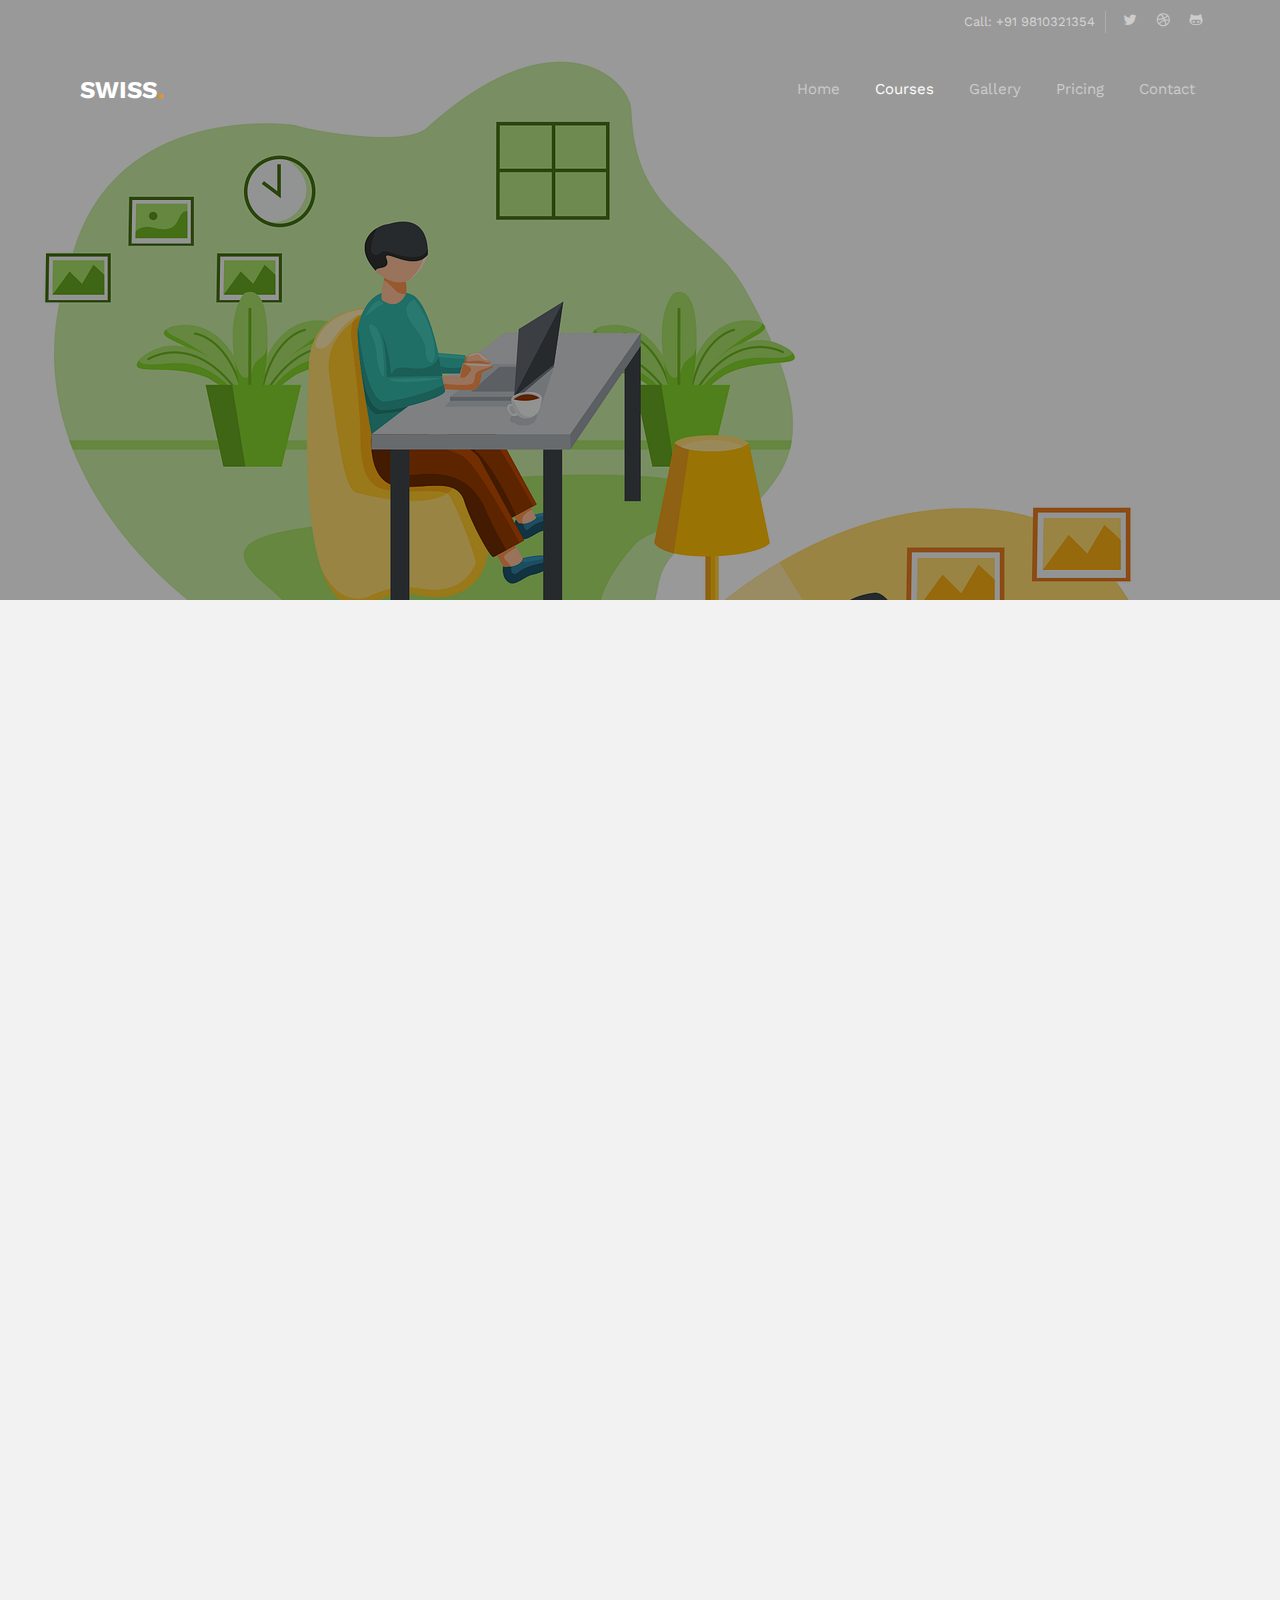
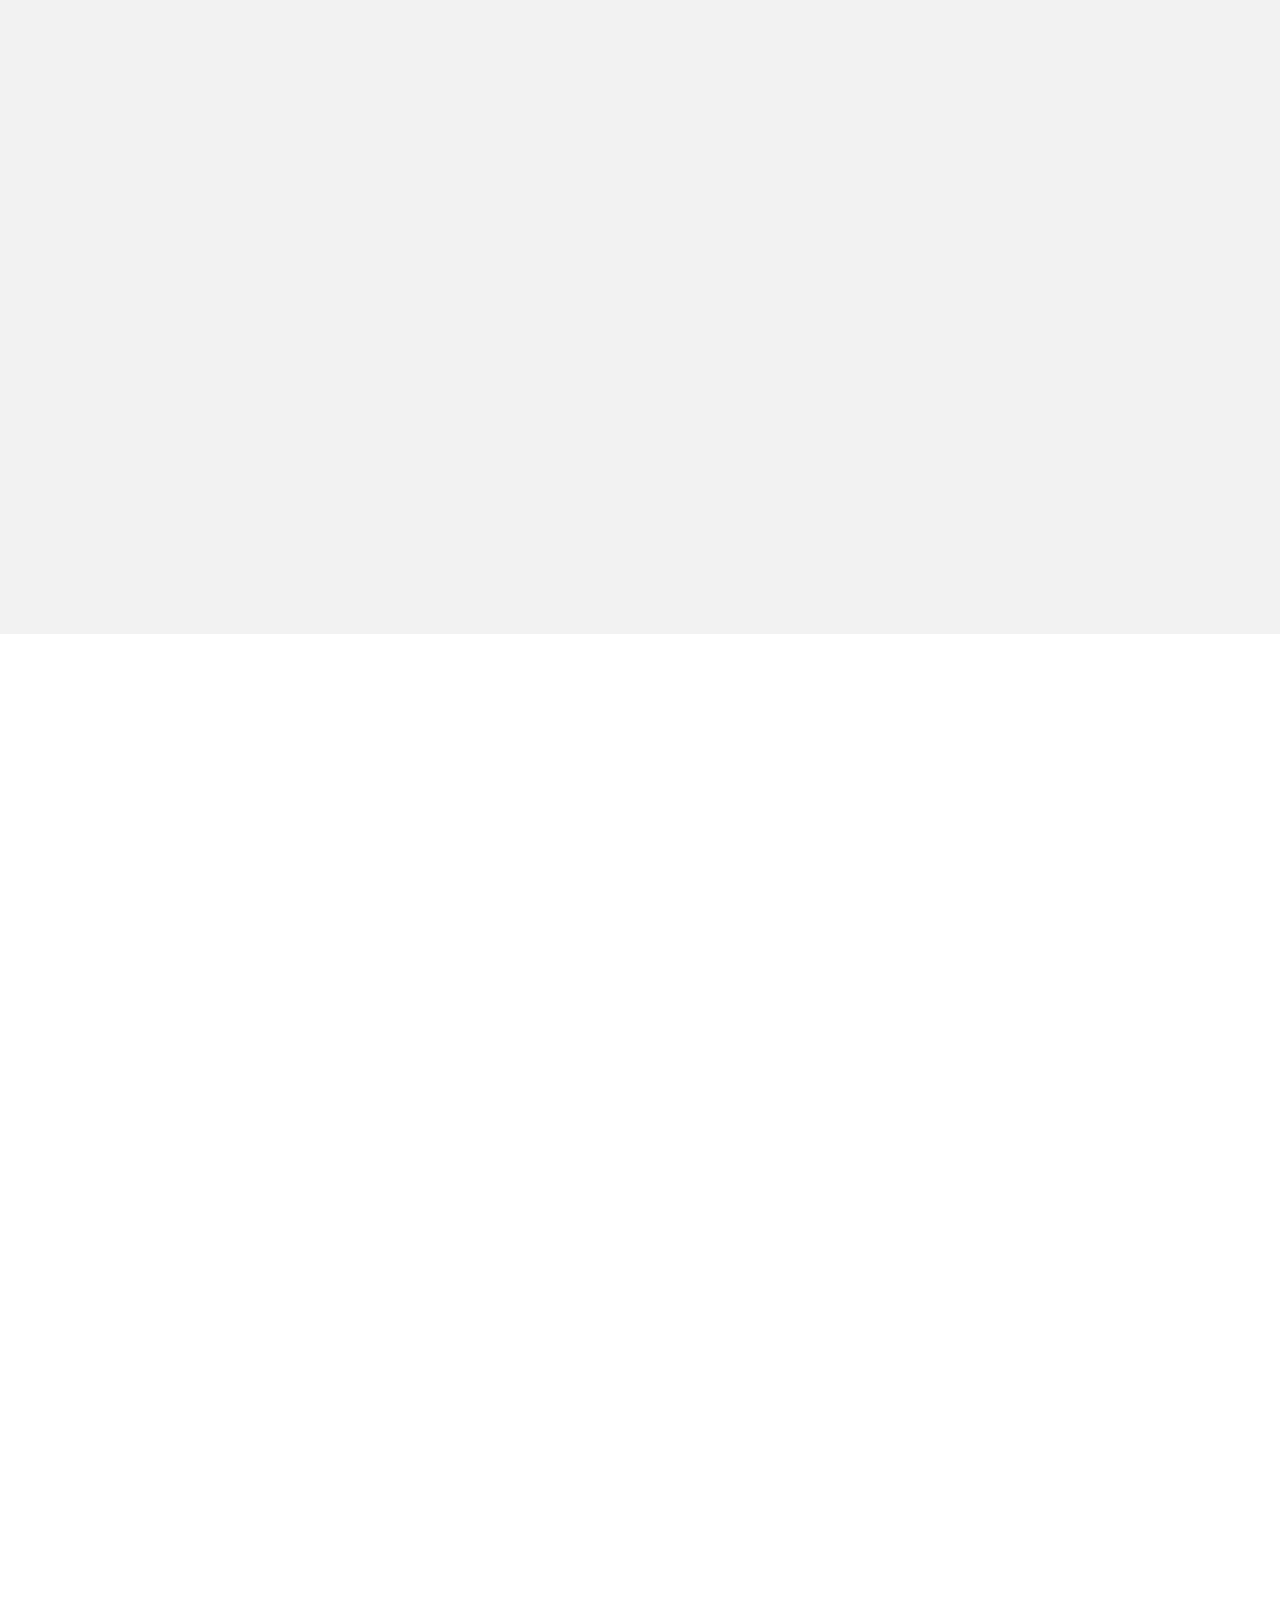
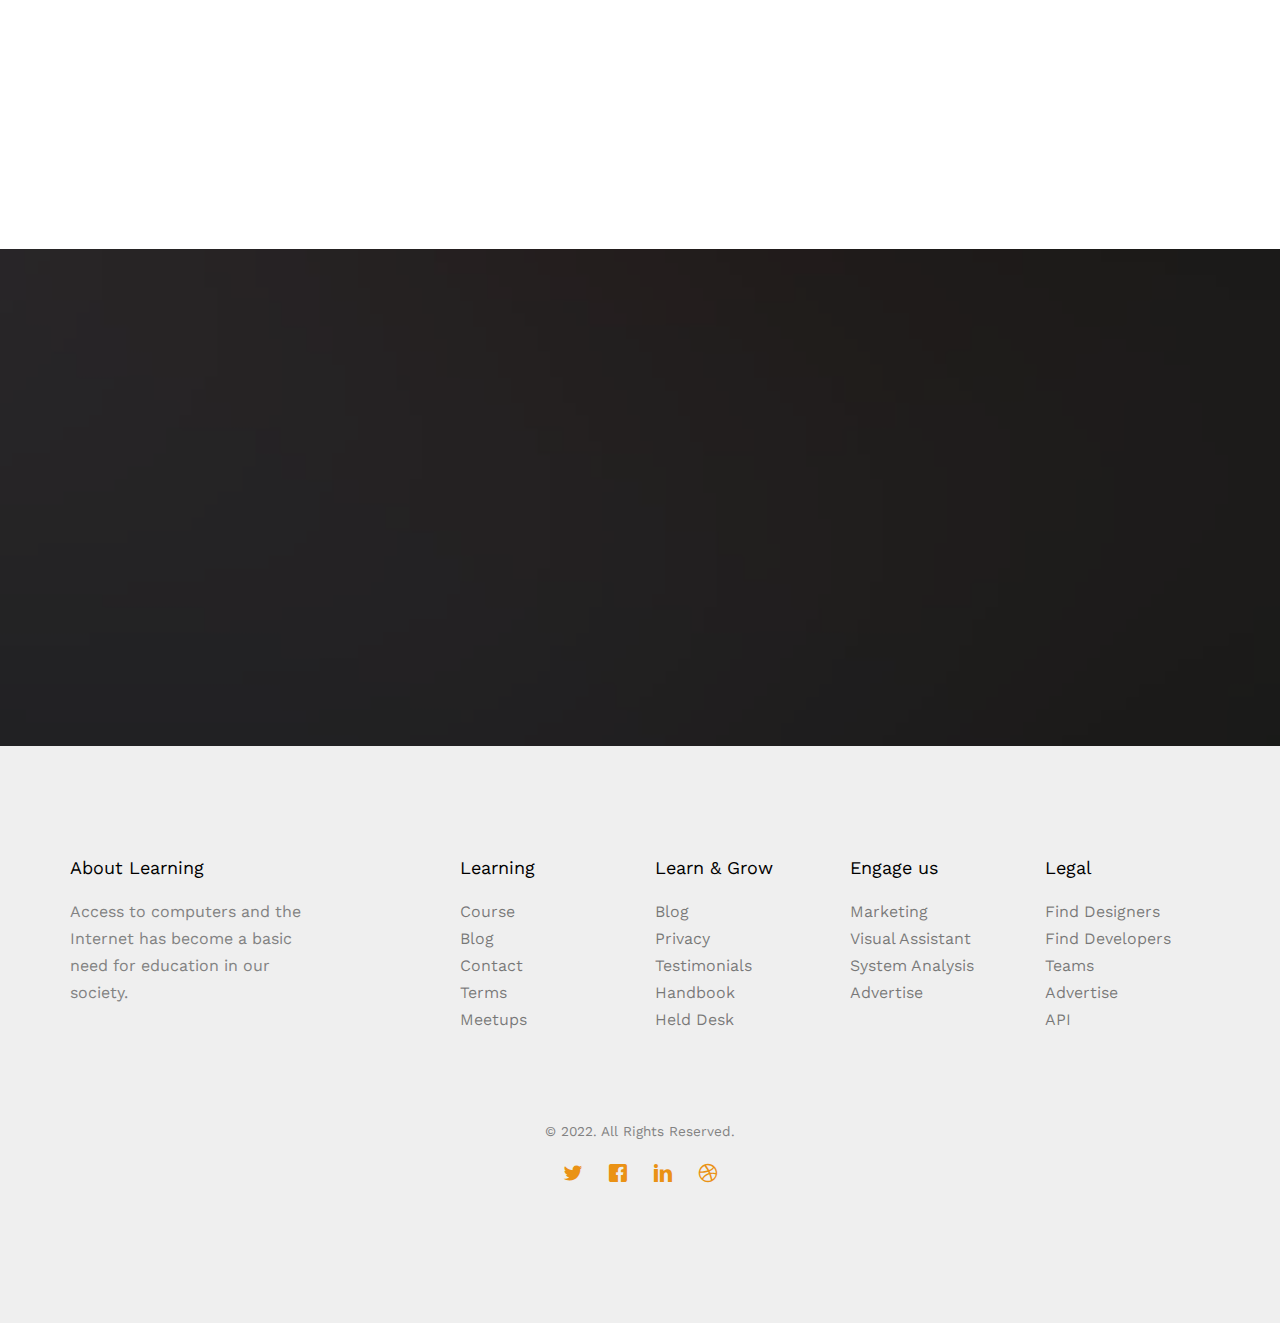
<file: courses.html>
<!DOCTYPE HTML>
<html>

<head>
    <meta charset="utf-8">
    <meta http-equiv="X-UA-Compatible" content="IE=edge">
    <title>Swiss Institute of Computer & Management</title>
    <meta name="viewport" content="width=device-width, initial-scale=1">
    <meta name="title" content="Swiss Institute of Computer & Management">
    <meta name="description" content="Swiss Institute of Computer & Management is a computer institute that cover multiple computer course , latest courses , degree courses, in 148,Street No,04,Shahid Bhagat Singh Colony Near Toll Text,West Karawal Nagar Delhi, 110094 India #jogindrakumar.com">
    <meta name="keywords" content="English , tally 9.0,basic computer course ,multiple computer course , latest courses , degree courses, web designing , web development , DTP, jogindrakumar.com, shorthand, computer hardware and networking">
    <meta name="robots" content="index, follow">
    <meta http-equiv="Content-Type" content="text/html; charset=utf-8">
    <meta name="language" content="English">



    <!-- #jogindrakumar.com -->
    <!-- Facebook and Twitter integration -->
    <meta property="og:title" content="" />
    <meta property="og:image" content="" />
    <meta property="og:url" content="" />
    <meta property="og:site_name" content="" />
    <meta property="og:description" content="" />
    <meta name="twitter:title" content="" />
    <meta name="twitter:image" content="" />
    <meta name="twitter:url" content="" />
    <meta name="twitter:card" content="" />

    <link href="https://fonts.googleapis.com/css?family=Work+Sans:300,400,500,700,800" rel="stylesheet">

    <!-- Animate.css -->
    <link rel="stylesheet" href="css/animate.css">
    <!-- Icomoon Icon Fonts-->
    <link rel="stylesheet" href="css/icomoon.css">
    <!-- Bootstrap  -->
    <link rel="stylesheet" href="css/bootstrap.css">

    <!-- Magnific Popup -->
    <link rel="stylesheet" href="css/magnific-popup.css">

    <!-- Owl Carousel  -->
    <link rel="stylesheet" href="css/owl.carousel.min.css">
    <link rel="stylesheet" href="css/owl.theme.default.min.css">

    <!-- Theme style  -->
    <link rel="stylesheet" href="css/style.css">

    <!-- Modernizr JS -->
    <script src="js/modernizr-2.6.2.min.js"></script>
    <!-- FOR IE9 below -->
    <!--[if lt IE 9]>
	<script src="js/respond.min.js"></script>
	<![endif]-->
    <link rel="apple-touch-icon" sizes="180x180" href="favicon/apple-touch-icon.png">
    <link rel="icon" type="image/png" sizes="32x32" href="favicon/favicon-32x32.png">
    <link rel="icon" type="image/png" sizes="16x16" href="favicon/favicon-16x16.png">
    <link rel="manifest" href="favicon/site.webmanifest">


</head>
<!-- Google tag (gtag.js) -->
<script async src="https://www.googletagmanager.com/gtag/js?id=G-P3MY84LTQD"></script>
<script>
    window.dataLayer = window.dataLayer || [];

    function gtag() {
        dataLayer.push(arguments);
    }
    gtag('js', new Date());

    gtag('config', 'G-P3MY84LTQD');
</script>

<body>

    <div class="fh5co-loader"></div>

    <div id="page">
        <nav class="fh5co-nav" role="navigation">
            <div class="top">
                <div class="container">
                    <div class="row">
                        <div class="col-xs-12 text-right">
                            <p class="num">Call: +91 9810321354</p>
                            <ul class="fh5co-social">
                                <li><a href="#"><i class="icon-twitter"></i></a></li>
                                <li><a href="#"><i class="icon-dribbble"></i></a></li>
                                <li><a href="#"><i class="icon-github"></i></a></li>
                            </ul>
                        </div>
                    </div>
                </div>
            </div>
            <div class="top-menu">
                <div class="container">
                    <div class="row">
                        <div class="col-xs-1">
                            <div id="fh5co-logo"><a href="index.html">Swiss<span>.</span></a></div>
                        </div>
                        <div class="col-xs-11 text-right menu-1">
                            <ul>
                                <li><a href="index.html">Home</a></li>
                                <li class="active"><a href="courses.html">Courses</a></li>
                                <li><a href="gallery.html">Gallery</a></li>
                                <li><a href="pricing.html">Pricing</a></li>

                                <li><a href="contact.html">Contact</a></li>

                            </ul>
                        </div>
                    </div>

                </div>
            </div>
        </nav>

        <header id="fh5co-header" class="fh5co-cover fh5co-cover-sm" role="banner" style="background-image:url(images/bg-4.png);" data-stellar-background-ratio="0.5">
            <div class="overlay"></div>
            <div class="container">
                <div class="row">
                    <div class="col-md-8 col-md-offset-2 text-center">
                        <div class="display-t">
                            <div class="display-tc animate-box" data-animate-effect="fadeIn">
                                <h1>Courses</h1>
                                <h2></h2>
                            </div>
                        </div>
                    </div>
                </div>
            </div>
        </header>
        <!-- #jogindrakumar.com -->
        <div id="fh5co-explore" class="fh5co-bg-section">
            <div class="container">
                <div class="row animate-box">
                    <div class="col-md-6 col-md-offset-3 text-center fh5co-heading">
                        <h2>Take A Course</h2>
                        <p>Best Teachers Best Computer Courses in your area <span><a href="">join now</a></span></p>
                    </div>
                </div>
            </div>
            <div class="fh5co-explore fh5co-explore1">
                <div class="container">
                    <div class="row">
                        <div class="col-md-8 col-md-push-5 animate-box">
                            <img class="img-responsive" src="images/englishcourse2.0.png" alt="work">
                        </div>
                        <div class="col-md-4 col-md-pull-8 animate-box">
                            <div class="mt">
                                <h3>We Want You To Learn English</h3>
                                <p>English language is everywhere . if you want to get job as quick as possible then you have to learn English</p>
                                <ul class="list-nav">
                                    <li><i class="icon-check2"></i>Upgrade your skill</li>
                                    <li><i class="icon-check2"></i>To secure your future </li>
                                    <li><i class="icon-check2"></i>Get job ASAP (As Soon As Possible)</li>
                                </ul>
                                <p><a class="btn btn-primary btn-lg popup-vimeo btn-video" href="#"><i class="icon-play"></i> Watch Video</a></p>
                            </div>
                        </div>
                    </div>
                </div>
            </div>

            <div class="fh5co-explore">
                <div class="container">
                    <div class="row">
                        <div class="col-md-8 col-md-pull-1 animate-box">
                            <img class="img-responsive" src="images/tally.png" alt="work">
                        </div>
                        <div class="col-md-4 animate-box">
                            <div class="mt">
                                <div>
                                    <h4><i class="icon-user"></i>TALLY ERP 9.0</h4>
                                    <p>Real Bussines Needs Real Solutions. </p>
                                </div>
                                <div>
                                    <h4><i class="icon-video2"></i>Every Business Needs Handle Someone to handle their Account</h4>
                                    <p>So don't miss your chance to learn tally 9.0 . Today all bussiness needs . </p>
                                </div>
                                <div>
                                    <h4><i class="icon-shield"></i>Get Job Easily</h4>
                                    <p>Look around you how many busines open daily . but they can't handle their account own so they need someone to handle their profile and loss account to earn more money </p>
                                </div>
                            </div>
                        </div>
                    </div>
                </div>
            </div>
        </div>

        <div id="fh5co-project">
            <div class="container-fluid proj-bottom">
                <div class="row">
                    <div class="col-md-4 col-sm-6 fh5co-project animate-box" data-animate-effect="fadeIn">
                        <a href="#"><img src="images/englishcourse2.0.png" alt="jogindrakumar.com" class="img-responsive">
                            <h3>Spoken English 2.0</h3>
                            <span>View Course</span>
                        </a>
                    </div>
                    <div class="col-md-4 col-sm-6 fh5co-project animate-box" data-animate-effect="fadeIn">
                        <a href="#"><img src="images/tally.png" alt="jogindrakumar.com" class="img-responsive">
                            <h3>Tally 9.0</h3>
                            <span>View Course</span>
                        </a>
                    </div>
                    <div class="col-md-4 col-sm-6 fh5co-project animate-box" data-animate-effect="fadeIn">
                        <a href="#"><img src="images/hardware.png" alt="jogindrakumar.com" class="img-responsive">
                            <h3>Hardware and Networking</h3>
                            <span>View Course</span>
                        </a>
                    </div>
                    <div class="col-md-4 col-sm-6 fh5co-project animate-box" data-animate-effect="fadeIn">
                        <a href="#"><img src="images/web.png" alt="jogindrakumar.com" class="img-responsive">
                            <h3>Web Development - The practical Course</h3>
                            <span>View Course</span>
                        </a>
                    </div>
                    <div class="col-md-4 col-sm-6 fh5co-project animate-box" data-animate-effect="fadeIn">
                        <a href="#"><img src="images/shorthand.png" alt="jogindrakumar.com" class="img-responsive">
                            <h3>Shorthand</h3>
                            <span>View Course</span>
                        </a>
                    </div>
                    <div class="col-md-4 col-sm-6 fh5co-project animate-box" data-animate-effect="fadeIn">
                        <a href="#"><img src="images/degree.png" alt="jogindrakumar.com" class="img-responsive">
                            <h3>Degree Courses</h3>
                            <span>View Course</span>
                        </a>
                    </div>
                </div>
            </div>
            <div class="container">
                <div class="row">
                    <div class="features">
                        <div class="col-md-4 animate-box">
                            <h4>We have coolest features of this course</h4>
                            <p>Our all course latest and market demandend . we'll keep our course upto date </p>
                        </div>
                        <div class="col-md-4 animate-box">
                            <h4>Great teachers that we have</h4>
                            <p>Every business base is basic and every educational institute base is our highly profile teacher thats makes our institute best in our area . </p>
                        </div>
                        <div class="col-md-4 animate-box">
                            <h4>Steps by steps turorial session</h4>
                            <p>can join according to your time suitable </p>
                        </div>
                    </div>
                    <div class="col-md-12 text-center animate-box">
                        <p><a class="btn btn-primary btn-lg btn-learn" href="#">Join Now</a></p>
                    </div>
                </div>
            </div>
        </div>

        <div id="fh5co-started" style="background-image:url(images/img_bg_2.jpg);">
            <div class="overlay"></div>
            <div class="container">
                <div class="row animate-box">
                    <div class="col-md-8 col-md-offset-2 text-center fh5co-heading">
                        <h2>Lets Get Started</h2>
                        <p>We Always ensure a success Oriented All Computer Courses,Basic,Tally,DTP.</p>
                    </div>
                </div>
                <div class="row animate-box">
                    <div class="col-md-8 col-md-offset-2 text-center">
                        <p><a href="#" class="btn btn-default btn-lg">Join Now</a></p>
                    </div>
                </div>
            </div>
        </div>

        <footer id="fh5co-footer" role="contentinfo">
            <div class="container">
                <div class="row row-pb-md">
                    <div class="col-md-3 fh5co-widget">
                        <h4>About Learning</h4>
                        <p>Access to computers and the Internet has become a basic need for education in our society.</p>
                    </div>
                    <div class="col-md-2 col-sm-4 col-xs-6 col-md-push-1">
                        <h4>Learning</h4>
                        <ul class="fh5co-footer-links">
                            <li><a href="#">Course</a></li>
                            <li><a href="#">Blog</a></li>
                            <li><a href="#">Contact</a></li>
                            <li><a href="#">Terms</a></li>
                            <li><a href="#">Meetups</a></li>
                        </ul>
                    </div>

                    <div class="col-md-2 col-sm-4 col-xs-6 col-md-push-1">
                        <h4>Learn &amp; Grow</h4>
                        <ul class="fh5co-footer-links">
                            <li><a href="#">Blog</a></li>
                            <li><a href="#">Privacy</a></li>
                            <li><a href="#">Testimonials</a></li>
                            <li><a href="#">Handbook</a></li>
                            <li><a href="#">Held Desk</a></li>
                        </ul>
                    </div>

                    <div class="col-md-2 col-sm-4 col-xs-6 col-md-push-1">
                        <h4>Engage us</h4>
                        <ul class="fh5co-footer-links">
                            <li><a href="#">Marketing</a></li>
                            <li><a href="#">Visual Assistant</a></li>
                            <li><a href="#">System Analysis</a></li>
                            <li><a href="#">Advertise</a></li>
                        </ul>
                    </div>

                    <div class="col-md-2 col-sm-4 col-xs-6 col-md-push-1">
                        <h4>Legal</h4>
                        <ul class="fh5co-footer-links">
                            <li><a href="#">Find Designers</a></li>
                            <li><a href="#">Find Developers</a></li>
                            <li><a href="#">Teams</a></li>
                            <li><a href="#">Advertise</a></li>
                            <li><a href="#">API</a></li>
                        </ul>
                    </div>
                </div>

                <div class="row copyright">
                    <div class="col-md-12 text-center">
                        <p>
                            <small class="block">&copy; 2022. All Rights Reserved.</small>

                        </p>
                        <p>
                            <ul class="fh5co-social-icons">
                                <li><a href="#"><i class="icon-twitter"></i></a></li>
                                <li><a href="#"><i class="icon-facebook"></i></a></li>
                                <li><a href="#"><i class="icon-linkedin"></i></a></li>
                                <li><a href="#"><i class="icon-dribbble"></i></a></li>
                            </ul>
                        </p>
                    </div>
                </div>

            </div>
        </footer>
    </div>

    <div class="gototop js-top">
        <a href="#" class="js-gotop"><i class="icon-arrow-up"></i></a>
    </div>

    <!-- jQuery -->
    <script src="js/jquery.min.js"></script>
    <!-- jQuery Easing -->
    <script src="js/jquery.easing.1.3.js"></script>
    <!-- Bootstrap -->
    <script src="js/bootstrap.min.js"></script>
    <!-- Waypoints -->
    <script src="js/jquery.waypoints.min.js"></script>
    <!-- Stellar Parallax -->
    <script src="js/jquery.stellar.min.js"></script>
    <!-- Carousel -->
    <script src="js/owl.carousel.min.js"></script>
    <!-- countTo -->
    <script src="js/jquery.countTo.js"></script>
    <!-- Magnific Popup -->
    <script src="js/jquery.magnific-popup.min.js"></script>
    <script src="js/magnific-popup-options.js"></script>
    <!-- Main -->
    <script src="js/main.js"></script>

</body>

</html>
</file>
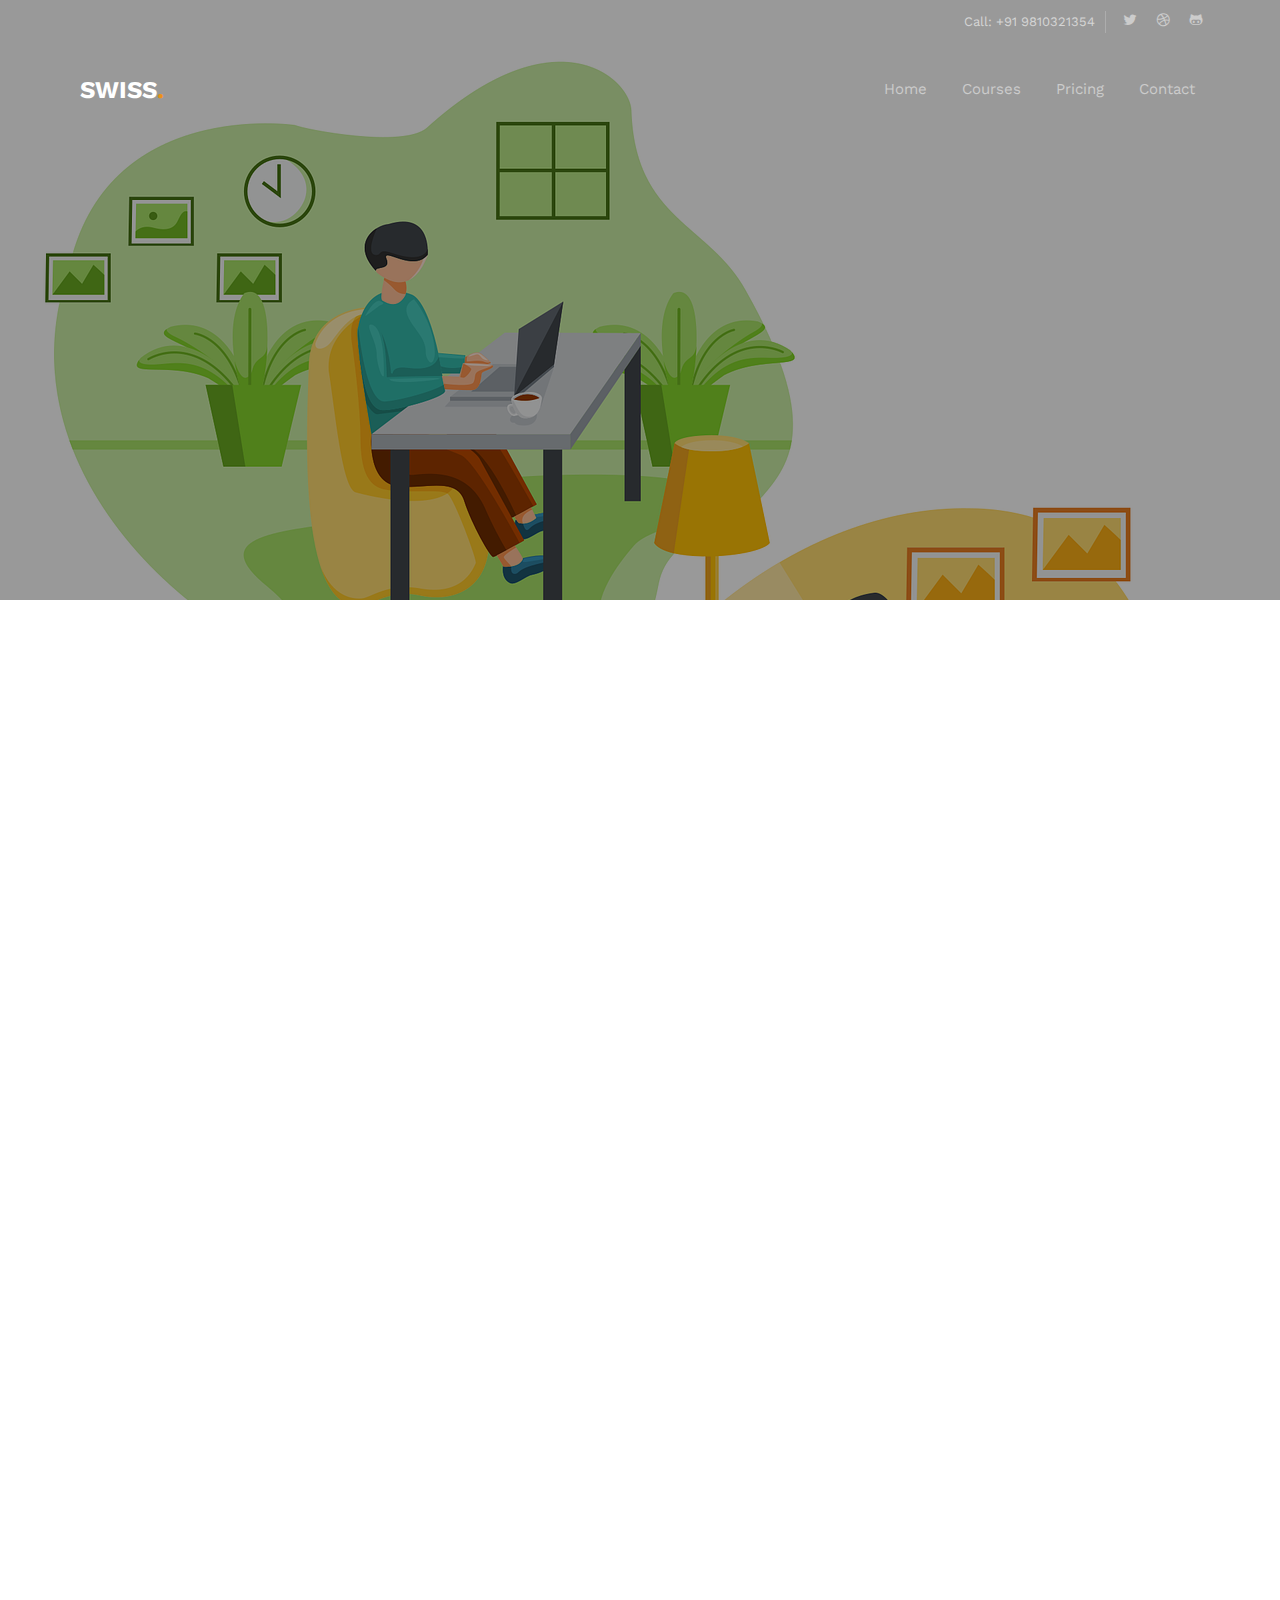
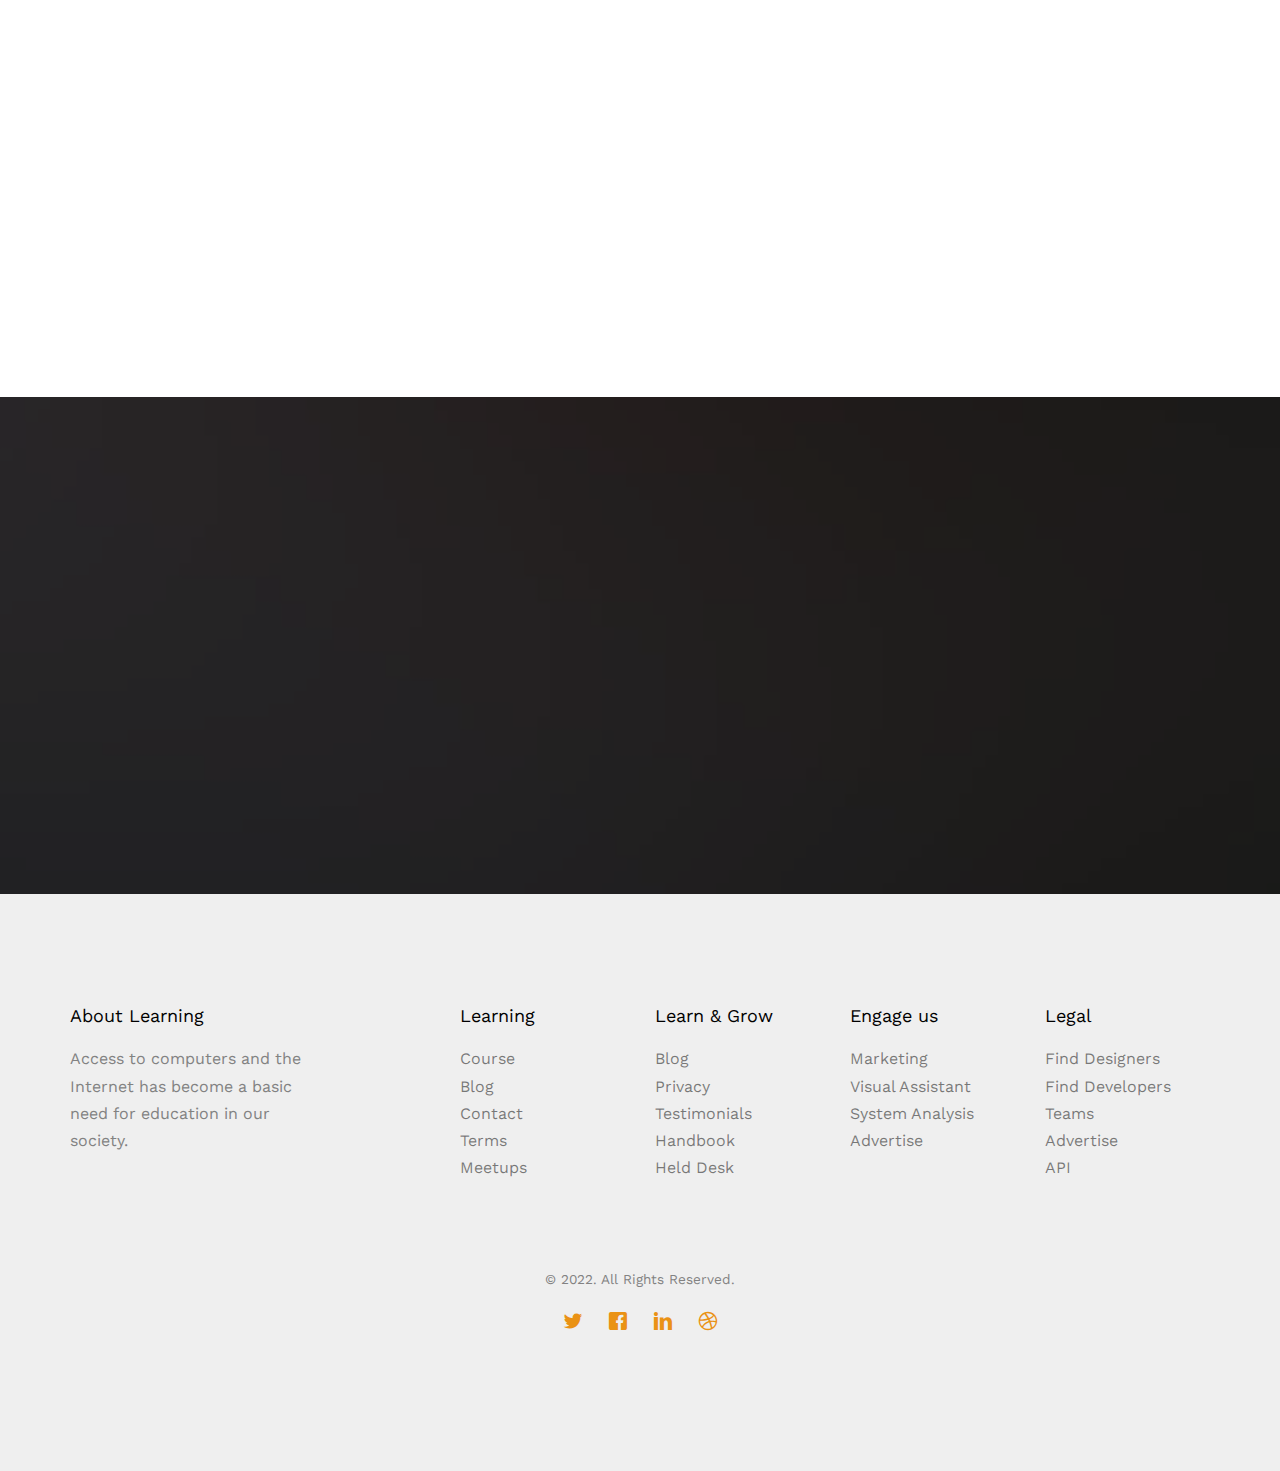
<file: gallery.html>
<!DOCTYPE HTML>
<html>

<head>
    <meta charset="utf-8">
    <meta http-equiv="X-UA-Compatible" content="IE=edge">
    <title>Swiss Institute of Computer & Management</title>
    <meta name="viewport" content="width=device-width, initial-scale=1">
    <meta name="title" content="Swiss Institute of Computer & Management">
    <meta name="description" content="Swiss Institute of Computer & Management is a computer institute that cover multiple computer course , latest courses , degree courses, in 148,Street No,04,Shahid Bhagat Singh Colony Near Toll Text,West Karawal Nagar Delhi, 110094 India #jogindrakumar.com">
    <meta name="keywords" content="English , tally 9.0,basic computer course ,multiple computer course , latest courses , degree courses, web designing , web development , DTP, jogindrakumar.com, shorthand, computer hardware and networking">
    <meta name="robots" content="index, follow">
    <meta http-equiv="Content-Type" content="text/html; charset=utf-8">
    <meta name="language" content="English">



    <!-- #jogindrakumar.com -->
    <!-- Facebook and Twitter integration -->
    <meta property="og:title" content="" />
    <meta property="og:image" content="" />
    <meta property="og:url" content="" />
    <meta property="og:site_name" content="" />
    <meta property="og:description" content="" />
    <meta name="twitter:title" content="" />
    <meta name="twitter:image" content="" />
    <meta name="twitter:url" content="" />
    <meta name="twitter:card" content="" />

    <link href="https://fonts.googleapis.com/css?family=Work+Sans:300,400,500,700,800" rel="stylesheet">

    <!-- Animate.css -->
    <link rel="stylesheet" href="css/animate.css">
    <!-- Icomoon Icon Fonts-->
    <link rel="stylesheet" href="css/icomoon.css">
    <!-- Bootstrap  -->
    <link rel="stylesheet" href="css/bootstrap.css">

    <!-- Magnific Popup -->
    <link rel="stylesheet" href="css/magnific-popup.css">

    <!-- Owl Carousel  -->
    <link rel="stylesheet" href="css/owl.carousel.min.css">
    <link rel="stylesheet" href="css/owl.theme.default.min.css">

    <!-- Theme style  -->
    <link rel="stylesheet" href="css/style.css">

    <!-- Modernizr JS -->
    <script src="js/modernizr-2.6.2.min.js"></script>
    <link rel="apple-touch-icon" sizes="180x180" href="favicon/apple-touch-icon.png">
    <link rel="icon" type="image/png" sizes="32x32" href="favicon/favicon-32x32.png">
    <link rel="icon" type="image/png" sizes="16x16" href="favicon/favicon-16x16.png">
    <link rel="manifest" href="favicon/site.webmanifest">


</head>
<!-- Google tag (gtag.js) -->
<script async src="https://www.googletagmanager.com/gtag/js?id=G-P3MY84LTQD"></script>
<script>
    window.dataLayer = window.dataLayer || [];

    function gtag() {
        dataLayer.push(arguments);
    }
    gtag('js', new Date());

    gtag('config', 'G-P3MY84LTQD');
</script>

<body>

    <div class="fh5co-loader"></div>

    <div id="page">
        <nav class="fh5co-nav" role="navigation">
            <div class="top">
                <div class="container">
                    <div class="row">
                        <div class="col-xs-12 text-right">
                            <p class="num">Call: +91 9810321354</p>
                            <ul class="fh5co-social">
                                <li><a href="#"><i class="icon-twitter"></i></a></li>
                                <li><a href="#"><i class="icon-dribbble"></i></a></li>
                                <li><a href="#"><i class="icon-github"></i></a></li>
                            </ul>
                        </div>
                    </div>
                </div>
            </div>
            <div class="top-menu">
                <div class="container">
                    <div class="row">
                        <div class="col-xs-1">
                            <div id="fh5co-logo"><a href="index.html">Swiss<span>.</span></a></div>
                        </div>
                        <div class="col-xs-11 text-right menu-1">
                            <ul>
                                <li><a href="index.html">Home</a></li>
                                <li><a href="courses.html">Courses</a></li>
                                <li><a href="pricing.html">Pricing</a></li>
                                <li><a href="contact.html">Contact</a></li>

                            </ul>
                        </div>
                    </div>

                </div>
            </div>
        </nav>

        <header id="fh5co-header" class="fh5co-cover fh5co-cover-sm" role="banner" style="background-image:url(images/bg-4.png);" data-stellar-background-ratio="0.5">
            <div class="overlay"></div>
            <div class="container">
                <div class="row">
                    <div class="col-md-8 col-md-offset-2 text-center">
                        <div class="display-t">
                            <div class="display-tc animate-box" data-animate-effect="fadeIn">
                                <h1>Photo Gallery</h1>
                                <h2>Photography helps people to see.” “What I like about photographs is that they capture a moment that's gone forever, impossible to reproduce.” “When I have a camera in my hand, I know no fear</h2>
                            </div>
                        </div>
                    </div>
                </div>
            </div>
        </header>
        <!-- #jogindrakumar.com -->
        <div id="fh5co-blog">
            <div class="container">
                <div class="row">
                    <div class="col-lg-4 col-md-4">
                        <div class="fh5co-blog animate-box">
                            <a href="#"><img class="img-responsive" src="images/galry1.png" alt=""></a>
                            <div class="blog-text">
                                <h3><a href="#">Swiss Institute of Computer & Management</a></h3>
                                <span class="posted_on">Nov. 15th</span>
                                <span class="comment"><a href="">21<i class="icon-speech-bubble"></i></a></span>
                                <p>We Always ensure a success Oriented All Computer Courses,Basic,Tally,DTP.</p>
                                <a href="#" class="btn btn-primary">Join Now</a>
                            </div>
                        </div>
                    </div>
                    <div class="col-lg-4 col-md-4">
                        <div class="fh5co-blog animate-box">
                            <a href="#"><img class="img-responsive" src="images/galry1.png" alt=""></a>
                            <div class="blog-text">
                                <h3><a href="#">Swiss Institute of Computer & Management</a></h3>
                                <span class="posted_on">Nov. 15th</span>
                                <span class="comment"><a href="">21<i class="icon-speech-bubble"></i></a></span>
                                <p>We Always ensure a success Oriented All Computer Courses,Basic,Tally,DTP.</p>
                                <a href="#" class="btn btn-primary">Join Now</a>
                            </div>
                        </div>
                    </div>
                    <div class="col-lg-4 col-md-4">
                        <div class="fh5co-blog animate-box">
                            <a href="#"><img class="img-responsive" src="images/galry1.png" alt=""></a>
                            <div class="blog-text">
                                <h3><a href="#">Swiss Institute of Computer & Management</a></h3>
                                <span class="posted_on">Nov. 15th</span>
                                <span class="comment"><a href="">21<i class="icon-speech-bubble"></i></a></span>
                                <p>We Always ensure a success Oriented All Computer Courses,Basic,Tally,DTP.</p>
                                <a href="#" class="btn btn-primary">Join Now</a>
                            </div>
                        </div>
                    </div>

                    <div class="col-lg-4 col-md-4">
                        <div class="fh5co-blog animate-box">
                            <a href="#"><img class="img-responsive" src="images/galry1.png" alt=""></a>
                            <div class="blog-text">
                                <h3><a href="#">Swiss Institute of Computer & Management</a></h3>
                                <span class="posted_on">Nov. 15th</span>
                                <span class="comment"><a href="">21<i class="icon-speech-bubble"></i></a></span>
                                <p>We Always ensure a success Oriented All Computer Courses,Basic,Tally,DTP.</p>
                                <a href="#" class="btn btn-primary">Join Now</a>
                            </div>
                        </div>
                    </div>
                    <div class="col-lg-4 col-md-4">
                        <div class="fh5co-blog animate-box">
                            <a href="#"><img class="img-responsive" src="images/galry1.png" alt=""></a>
                            <div class="blog-text">
                                <h3><a href="#">Swiss Institute of Computer & Management</a></h3>
                                <span class="posted_on">Nov. 15th</span>
                                <span class="comment"><a href="">21<i class="icon-speech-bubble"></i></a></span>
                                <p>We Always ensure a success Oriented All Computer Courses,Basic,Tally,DTP.</p>
                                <a href="#" class="btn btn-primary">Join Now</a>
                            </div>
                        </div>
                    </div>
                    <div class="col-lg-4 col-md-4">
                        <div class="fh5co-blog animate-box">
                            <a href="#"><img class="img-responsive" src="images/galry1.png" alt=""></a>
                            <div class="blog-text">
                                <h3><a href="#">Swiss Institute of Computer & Management</a></h3>
                                <span class="posted_on">Nov. 15th</span>
                                <span class="comment"><a href="">21<i class="icon-speech-bubble"></i></a></span>
                                <p>We Always ensure a success Oriented All Computer Courses,Basic,Tally,DTP.</p>
                                <a href="#" class="btn btn-primary">Join Now</a>
                            </div>
                        </div>
                    </div>
                </div>
            </div>
        </div>

        <div id="fh5co-started" style="background-image:url(images/img_bg_2.jpg);">
            <div class="overlay"></div>
            <div class="container">
                <div class="row animate-box">
                    <div class="col-md-8 col-md-offset-2 text-center fh5co-heading">
                        <h2>Lets Get Started</h2>
                        <p>We Always ensure a success Oriented All Computer Courses,Basic,Tally,DTP.</p>
                    </div>
                </div>
                <div class="row animate-box">
                    <div class="col-md-8 col-md-offset-2 text-center">
                        <p><a href="#" class="btn btn-default btn-lg">Join Now</a></p>
                    </div>
                </div>
            </div>
        </div>

        <footer id="fh5co-footer" role="contentinfo">
            <div class="container">
                <div class="row row-pb-md">
                    <div class="col-md-3 fh5co-widget">
                        <h4>About Learning</h4>
                        <p>Access to computers and the Internet has become a basic need for education in our society.</p>
                    </div>
                    <div class="col-md-2 col-sm-4 col-xs-6 col-md-push-1">
                        <h4>Learning</h4>
                        <ul class="fh5co-footer-links">
                            <li><a href="#">Course</a></li>
                            <li><a href="#">Blog</a></li>
                            <li><a href="#">Contact</a></li>
                            <li><a href="#">Terms</a></li>
                            <li><a href="#">Meetups</a></li>
                        </ul>
                    </div>

                    <div class="col-md-2 col-sm-4 col-xs-6 col-md-push-1">
                        <h4>Learn &amp; Grow</h4>
                        <ul class="fh5co-footer-links">
                            <li><a href="#">Blog</a></li>
                            <li><a href="#">Privacy</a></li>
                            <li><a href="#">Testimonials</a></li>
                            <li><a href="#">Handbook</a></li>
                            <li><a href="#">Held Desk</a></li>
                        </ul>
                    </div>

                    <div class="col-md-2 col-sm-4 col-xs-6 col-md-push-1">
                        <h4>Engage us</h4>
                        <ul class="fh5co-footer-links">
                            <li><a href="#">Marketing</a></li>
                            <li><a href="#">Visual Assistant</a></li>
                            <li><a href="#">System Analysis</a></li>
                            <li><a href="#">Advertise</a></li>
                        </ul>
                    </div>

                    <div class="col-md-2 col-sm-4 col-xs-6 col-md-push-1">
                        <h4>Legal</h4>
                        <ul class="fh5co-footer-links">
                            <li><a href="#">Find Designers</a></li>
                            <li><a href="#">Find Developers</a></li>
                            <li><a href="#">Teams</a></li>
                            <li><a href="#">Advertise</a></li>
                            <li><a href="#">API</a></li>
                        </ul>
                    </div>
                </div>

                <div class="row copyright">
                    <div class="col-md-12 text-center">
                        <p>
                            <small class="block">&copy; 2022. All Rights Reserved.</small>

                        </p>
                        <p>
                            <ul class="fh5co-social-icons">
                                <li><a href="#"><i class="icon-twitter"></i></a></li>
                                <li><a href="#"><i class="icon-facebook"></i></a></li>
                                <li><a href="#"><i class="icon-linkedin"></i></a></li>
                                <li><a href="#"><i class="icon-dribbble"></i></a></li>
                            </ul>
                        </p>
                    </div>
                </div>

            </div>
        </footer>
    </div>

    <div class="gototop js-top">
        <a href="#" class="js-gotop"><i class="icon-arrow-up"></i></a>
    </div>

    <!-- jQuery -->
    <script src="js/jquery.min.js"></script>
    <!-- jQuery Easing -->
    <script src="js/jquery.easing.1.3.js"></script>
    <!-- Bootstrap -->
    <script src="js/bootstrap.min.js"></script>
    <!-- Waypoints -->
    <script src="js/jquery.waypoints.min.js"></script>
    <!-- Stellar Parallax -->
    <script src="js/jquery.stellar.min.js"></script>
    <!-- Carousel -->
    <script src="js/owl.carousel.min.js"></script>
    <!-- countTo -->
    <script src="js/jquery.countTo.js"></script>
    <!-- Magnific Popup -->
    <script src="js/jquery.magnific-popup.min.js"></script>
    <script src="js/magnific-popup-options.js"></script>
    <!-- Main -->
    <script src="js/main.js"></script>

</body>

</html>
</file>
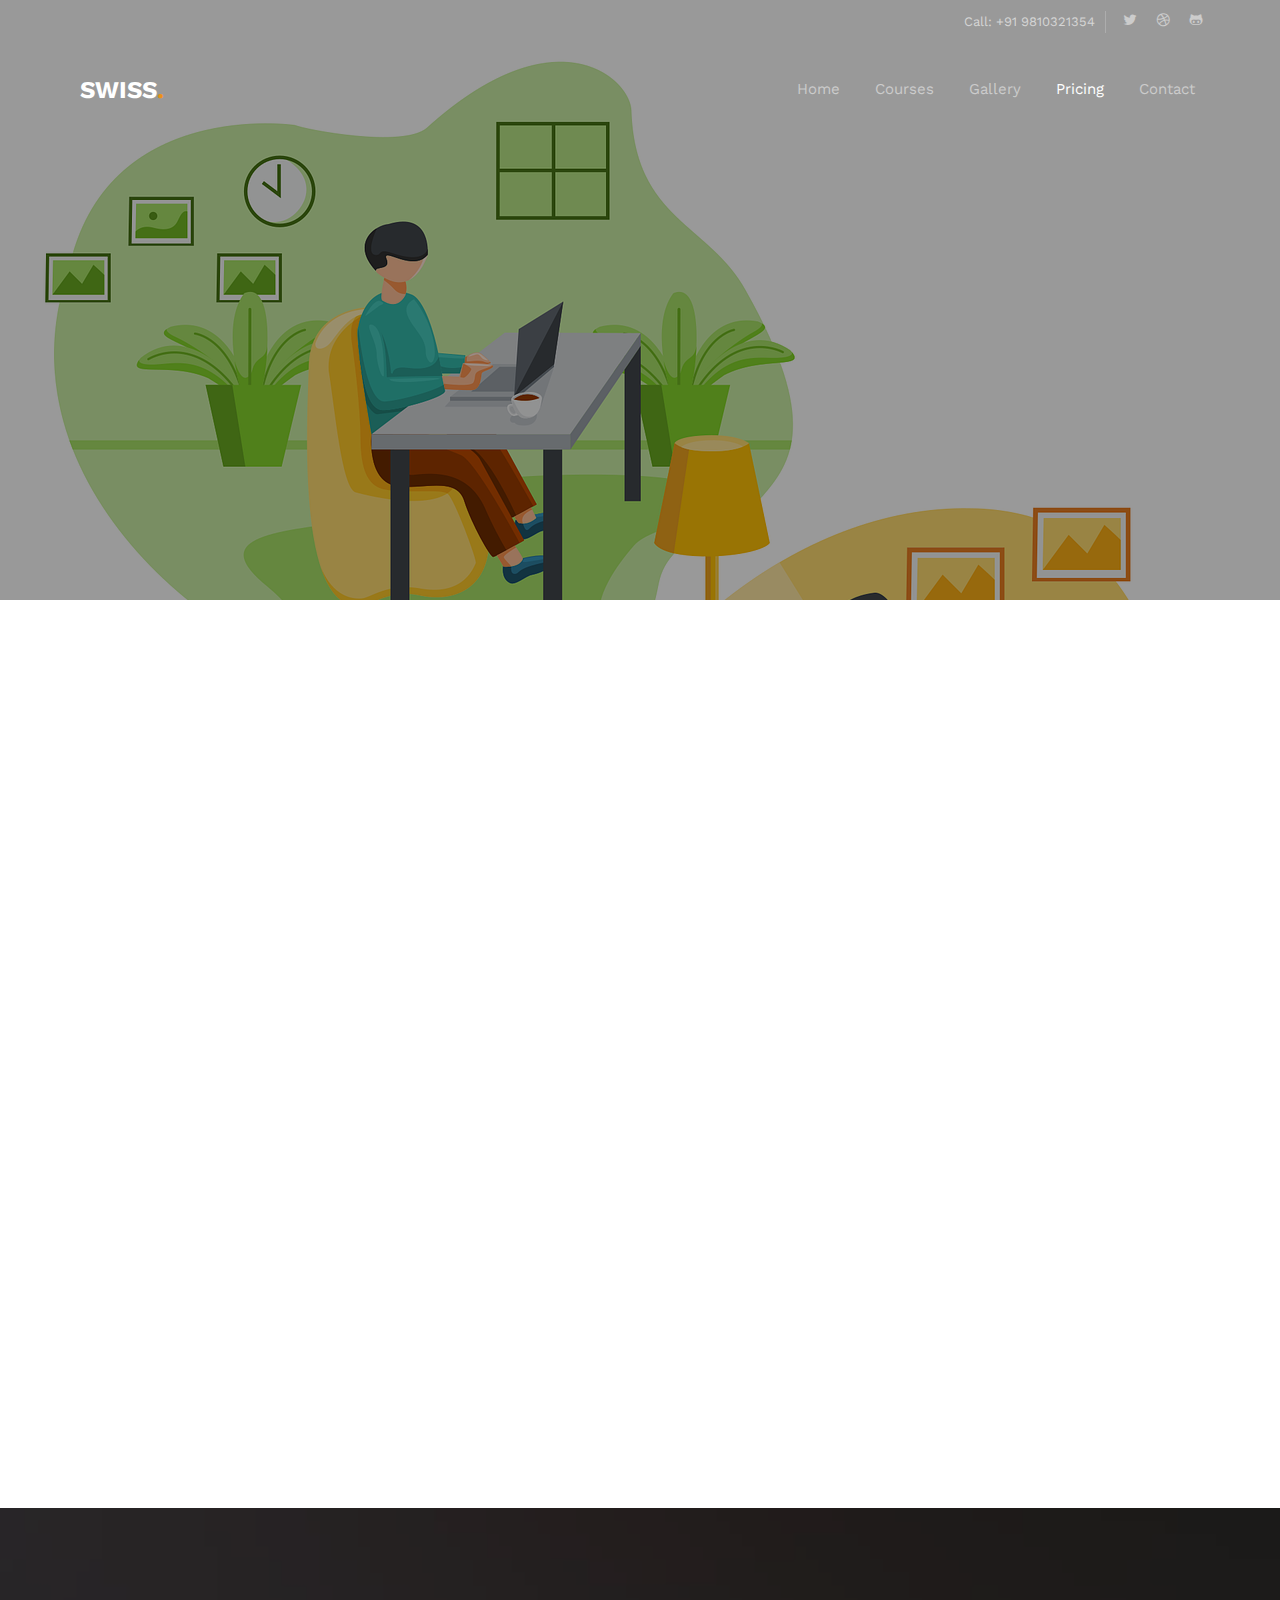
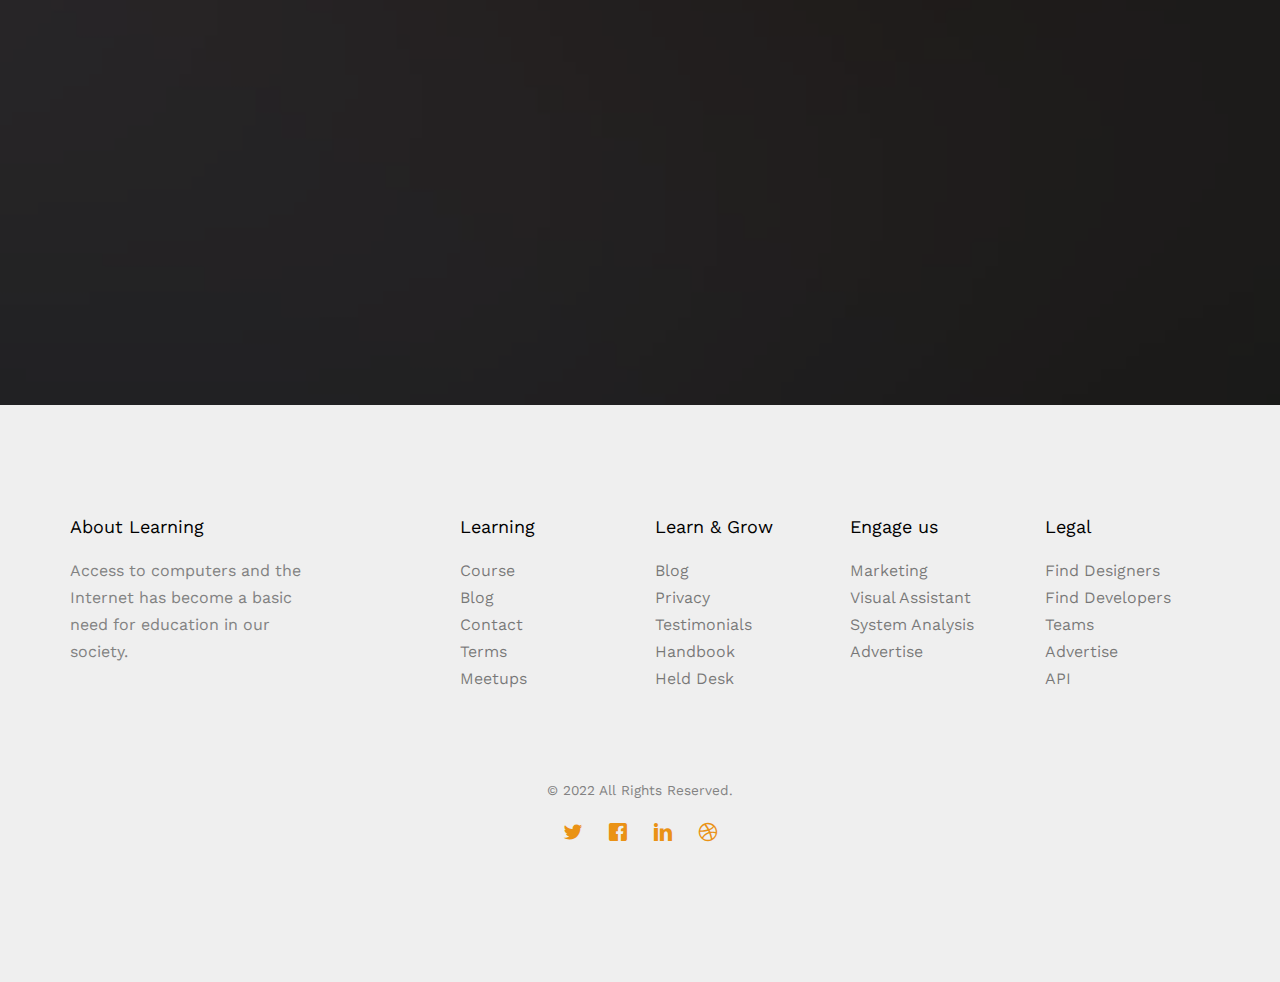
<file: pricing.html>
<!DOCTYPE HTML>
<html>

<head>
    <meta charset="utf-8">
    <meta http-equiv="X-UA-Compatible" content="IE=edge">
    <title>Swiss Institute of Computer & Management</title>
    <meta name="viewport" content="width=device-width, initial-scale=1">
    <meta name="title" content="Swiss Institute of Computer & Management">
    <meta name="description" content="Swiss Institute of Computer & Management is a computer institute that cover multiple computer course , latest courses , degree courses, in 148,Street No,04,Shahid Bhagat Singh Colony Near Toll Text,West Karawal Nagar Delhi, 110094 India #jogindrakumar.com">
    <meta name="keywords" content="English , tally 9.0,basic computer course ,multiple computer course , latest courses , degree courses, web designing , web development , DTP, jogindrakumar.com, shorthand, computer hardware and networking">
    <meta name="robots" content="index, follow">
    <meta http-equiv="Content-Type" content="text/html; charset=utf-8">
    <meta name="language" content="English">


    <!-- #jogindrakumar.com -->
    <!-- Facebook and Twitter integration -->
    <meta property="og:title" content="" />
    <meta property="og:image" content="" />
    <meta property="og:url" content="" />
    <meta property="og:site_name" content="" />
    <meta property="og:description" content="" />
    <meta name="twitter:title" content="" />
    <meta name="twitter:image" content="" />
    <meta name="twitter:url" content="" />
    <meta name="twitter:card" content="" />

    <link href="https://fonts.googleapis.com/css?family=Work+Sans:300,400,500,700,800" rel="stylesheet">

    <!-- Animate.css -->
    <link rel="stylesheet" href="css/animate.css">
    <!-- Icomoon Icon Fonts-->
    <link rel="stylesheet" href="css/icomoon.css">
    <!-- Bootstrap  -->
    <link rel="stylesheet" href="css/bootstrap.css">

    <!-- Magnific Popup -->
    <link rel="stylesheet" href="css/magnific-popup.css">

    <!-- Owl Carousel  -->
    <link rel="stylesheet" href="css/owl.carousel.min.css">
    <link rel="stylesheet" href="css/owl.theme.default.min.css">

    <!-- Theme style  -->
    <link rel="stylesheet" href="css/style.css">

    <!-- Modernizr JS -->
    <script src="js/modernizr-2.6.2.min.js"></script>
    <!-- FOR IE9 below -->
    <!--[if lt IE 9]>
	<script src="js/respond.min.js"></script>
	<![endif]-->
    <link rel="apple-touch-icon" sizes="180x180" href="favicon/apple-touch-icon.png">
    <link rel="icon" type="image/png" sizes="32x32" href="favicon/favicon-32x32.png">
    <link rel="icon" type="image/png" sizes="16x16" href="favicon/favicon-16x16.png">
    <link rel="manifest" href="favicon/site.webmanifest">


</head>
<!-- Google tag (gtag.js) -->
<script async src="https://www.googletagmanager.com/gtag/js?id=G-P3MY84LTQD"></script>
<script>
    window.dataLayer = window.dataLayer || [];

    function gtag() {
        dataLayer.push(arguments);
    }
    gtag('js', new Date());

    gtag('config', 'G-P3MY84LTQD');
</script>

<body>

    <div class="fh5co-loader"></div>

    <div id="page">
        <nav class="fh5co-nav" role="navigation">
            <div class="top">
                <div class="container">
                    <div class="row">
                        <div class="col-xs-12 text-right">
                            <p class="num">Call: +91 9810321354</p>
                            <ul class="fh5co-social">
                                <li><a href="#"><i class="icon-twitter"></i></a></li>
                                <li><a href="#"><i class="icon-dribbble"></i></a></li>
                                <li><a href="#"><i class="icon-github"></i></a></li>
                            </ul>
                        </div>
                    </div>
                </div>
            </div>
            <div class="top-menu">
                <div class="container">
                    <div class="row">
                        <div class="col-xs-1">
                            <div id="fh5co-logo"><a href="index.html">Swiss<span>.</span></a></div>
                        </div>
                        <div class="col-xs-11 text-right menu-1">
                            <ul>
                                <li><a href="index.html">Home</a></li>
                                <li><a href="courses.html">Courses</a></li>
                                <li><a href="gallery.html">Gallery</a></li>
                                <li class="active"><a href="pricing.html">Pricing</a></li>

                                <li><a href="contact.html">Contact</a></li>

                            </ul>
                        </div>
                    </div>

                </div>
            </div>
        </nav>

        <header id="fh5co-header" class="fh5co-cover fh5co-cover-sm" role="banner" style="background-image:url(images/bg-4.png);" data-stellar-background-ratio="0.5">
            <div class="overlay"></div>
            <div class="container">
                <div class="row">
                    <div class="col-md-8 col-md-offset-2 text-center">
                        <div class="display-t">
                            <div class="display-tc animate-box" data-animate-effect="fadeIn">
                                <h1>Pricing Plan</h1>
                                <h2></h2>
                            </div>
                        </div>
                    </div>
                </div>
            </div>
        </header>
        <!-- #jogindrakumar.com -->
        <div id="fh5co-pricing">
            <div class="container">
                <div class="row">
                    <div class="pricing">
                        <div class="col-md-3 animate-box">
                            <div class="price-box">
                                <h2 class="pricing-plan">Starter</h2>
                                <div class="price"><sup class="currency">₹</sup>500<small>/month</small></div>
                                <ul class="classes">
                                    <li>15 English 101</li>
                                    <li class="color">10 Web Development</li>
                                    <li>Tally 9.0</li>
                                    <li class="color">20 hardware and Networking</li>
                                    <li>10 Shorthand</li>
                                    <li class="color">5 Degree Courses</li>
                                    <li>10 Programming</li>
                                </ul>
                                <a href="#" class="btn btn-select-plan btn-sm">Select Plan</a>
                            </div>
                        </div>

                        <div class="col-md-3 animate-box">
                            <div class="price-box">
                                <h2 class="pricing-plan">Basic</h2>
                                <div class="price"><sup class="currency">₹</sup>600<small>/month</small></div>
                                <ul class="classes">
                                    <li>15 English 101</li>
                                    <li class="color">10 Web Development</li>
                                    <li>Tally 9.0</li>
                                    <li class="color">20 hardware and Networking</li>
                                    <li>10 Shorthand</li>
                                    <li class="color">5 Degree Courses</li>
                                    <li>10 Programming</li>
                                </ul>
                                <a href="#" class="btn btn-select-plan btn-sm">Select Plan</a>
                            </div>
                        </div>

                        <div class="col-md-3 animate-box">
                            <div class="price-box popular">
                                <h2 class="pricing-plan pricing-plan-offer">Pro <span>Best Offer</span></h2>
                                <div class="price"><sup class="currency">₹</sup>650<small>/month</small></div>
                                <ul class="classes">
                                    <li>15 English 101</li>
                                    <li class="color">10 Web Development</li>
                                    <li>Tally 9.0</li>
                                    <li class="color">20 hardware and Networking</li>
                                    <li>10 Shorthand</li>
                                    <li class="color">5 Degree Courses</li>
                                    <li>10 Programming</li>
                                </ul>
                                <a href="#" class="btn btn-select-plan btn-sm">Select Plan</a>
                            </div>
                        </div>

                        <div class="col-md-3 animate-box">
                            <div class="price-box">
                                <h2 class="pricing-plan">Unlimited</h2>
                                <div class="price"><sup class="currency">₹</sup>750<small>/month</small></div>
                                <ul class="classes">
                                    <li>15 English 101</li>
                                    <li class="color">10 Web Development</li>
                                    <li>Tally 9.0</li>
                                    <li class="color">20 hardware and Networking</li>
                                    <li>10 Shorthand</li>
                                    <li class="color">5 Degree Courses</li>
                                    <li>10 Programming</li>
                                </ul>
                                <a href="#" class="btn btn-select-plan btn-sm">Select Plan</a>
                            </div>
                        </div>
                    </div>
                </div>
            </div>
        </div>

        <div id="fh5co-started" style="background-image:url(images/img_bg_2.jpg);">
            <div class="overlay"></div>
            <div class="container">
                <div class="row animate-box">
                    <div class="col-md-8 col-md-offset-2 text-center fh5co-heading">
                        <h2>Lets Get Started</h2>
                        <p>We Always ensure a success Oriented All Computer Courses,Basic,Tally,DTP..</p>
                    </div>
                </div>
                <div class="row animate-box">
                    <div class="col-md-8 col-md-offset-2 text-center">
                        <p><a href="#" class="btn btn-default btn-lg">Join Now</a></p>
                    </div>
                </div>
            </div>
        </div>

        <footer id="fh5co-footer" role="contentinfo">
            <div class="container">
                <div class="row row-pb-md">
                    <div class="col-md-3 fh5co-widget">
                        <h4>About Learning</h4>
                        <p>Access to computers and the Internet has become a basic need for education in our society.</p>
                    </div>
                    <div class="col-md-2 col-sm-4 col-xs-6 col-md-push-1">
                        <h4>Learning</h4>
                        <ul class="fh5co-footer-links">
                            <li><a href="#">Course</a></li>
                            <li><a href="#">Blog</a></li>
                            <li><a href="#">Contact</a></li>
                            <li><a href="#">Terms</a></li>
                            <li><a href="#">Meetups</a></li>
                        </ul>
                    </div>

                    <div class="col-md-2 col-sm-4 col-xs-6 col-md-push-1">
                        <h4>Learn &amp; Grow</h4>
                        <ul class="fh5co-footer-links">
                            <li><a href="#">Blog</a></li>
                            <li><a href="#">Privacy</a></li>
                            <li><a href="#">Testimonials</a></li>
                            <li><a href="#">Handbook</a></li>
                            <li><a href="#">Held Desk</a></li>
                        </ul>
                    </div>

                    <div class="col-md-2 col-sm-4 col-xs-6 col-md-push-1">
                        <h4>Engage us</h4>
                        <ul class="fh5co-footer-links">
                            <li><a href="#">Marketing</a></li>
                            <li><a href="#">Visual Assistant</a></li>
                            <li><a href="#">System Analysis</a></li>
                            <li><a href="#">Advertise</a></li>
                        </ul>
                    </div>

                    <div class="col-md-2 col-sm-4 col-xs-6 col-md-push-1">
                        <h4>Legal</h4>
                        <ul class="fh5co-footer-links">
                            <li><a href="#">Find Designers</a></li>
                            <li><a href="#">Find Developers</a></li>
                            <li><a href="#">Teams</a></li>
                            <li><a href="#">Advertise</a></li>
                            <li><a href="#">API</a></li>
                        </ul>
                    </div>
                </div>

                <div class="row copyright">
                    <div class="col-md-12 text-center">
                        <p>
                            <small class="block">&copy; 2022 All Rights Reserved.</small>

                        </p>
                        <p>
                            <ul class="fh5co-social-icons">
                                <li><a href="#"><i class="icon-twitter"></i></a></li>
                                <li><a href="#"><i class="icon-facebook"></i></a></li>
                                <li><a href="#"><i class="icon-linkedin"></i></a></li>
                                <li><a href="#"><i class="icon-dribbble"></i></a></li>
                            </ul>
                        </p>
                    </div>
                </div>

            </div>
        </footer>
    </div>

    <div class="gototop js-top">
        <a href="#" class="js-gotop"><i class="icon-arrow-up"></i></a>
    </div>

    <!-- jQuery -->
    <script src="js/jquery.min.js"></script>
    <!-- jQuery Easing -->
    <script src="js/jquery.easing.1.3.js"></script>
    <!-- Bootstrap -->
    <script src="js/bootstrap.min.js"></script>
    <!-- Waypoints -->
    <script src="js/jquery.waypoints.min.js"></script>
    <!-- Stellar Parallax -->
    <script src="js/jquery.stellar.min.js"></script>
    <!-- Carousel -->
    <script src="js/owl.carousel.min.js"></script>
    <!-- countTo -->
    <script src="js/jquery.countTo.js"></script>
    <!-- Magnific Popup -->
    <script src="js/jquery.magnific-popup.min.js"></script>
    <script src="js/magnific-popup-options.js"></script>
    <!-- Main -->
    <script src="js/main.js"></script>

</body>

</html>
</file>
<file: css/icomoon.css>
@font-face {
  font-family: 'icomoon';
  src:  url('../fonts/icomoon/icomoon.eot?6iuir');
  src:  url('../fonts/icomoon/icomoon.eot?6iuir#iefix') format('embedded-opentype'),
    url('../fonts/icomoon/icomoon.ttf?6iuir') format('truetype'),
    url('../fonts/icomoon/icomoon.woff?6iuir') format('woff'),
    url('../fonts/icomoon/icomoon.svg?6iuir#icomoon') format('svg');
  font-weight: normal;
  font-style: normal;
}

[class^="icon-"], [class*=" icon-"] {
  /* use !important to prevent issues with browser extensions that change fonts */
  font-family: 'icomoon' !important;
  speak: none;
  font-style: normal;
  font-weight: normal;
  font-variant: normal;
  text-transform: none;
  line-height: 1;

  /* Better Font Rendering =========== */
  -webkit-font-smoothing: antialiased;
  -moz-osx-font-smoothing: grayscale;
}

.icon-eye:before {
  content: "\e000";
}
.icon-paper-clip:before {
  content: "\e001";
}
.icon-mail:before {
  content: "\e002";
}
.icon-toggle:before {
  content: "\e003";
}
.icon-layout:before {
  content: "\e004";
}
.icon-link:before {
  content: "\e005";
}
.icon-bell:before {
  content: "\e006";
}
.icon-lock:before {
  content: "\e007";
}
.icon-unlock:before {
  content: "\e008";
}
.icon-ribbon:before {
  content: "\e009";
}
.icon-image:before {
  content: "\e010";
}
.icon-signal:before {
  content: "\e011";
}
.icon-target:before {
  content: "\e012";
}
.icon-clipboard:before {
  content: "\e013";
}
.icon-clock:before {
  content: "\e014";
}
.icon-watch:before {
  content: "\e015";
}
.icon-air-play:before {
  content: "\e016";
}
.icon-camera:before {
  content: "\e017";
}
.icon-video:before {
  content: "\e018";
}
.icon-disc:before {
  content: "\e019";
}
.icon-printer:before {
  content: "\e020";
}
.icon-monitor:before {
  content: "\e021";
}
.icon-server:before {
  content: "\e022";
}
.icon-cog:before {
  content: "\e023";
}
.icon-heart:before {
  content: "\e024";
}
.icon-paragraph:before {
  content: "\e025";
}
.icon-align-justify:before {
  content: "\e026";
}
.icon-align-left:before {
  content: "\e027";
}
.icon-align-center:before {
  content: "\e028";
}
.icon-align-right:before {
  content: "\e029";
}
.icon-book:before {
  content: "\e030";
}
.icon-layers:before {
  content: "\e031";
}
.icon-stack:before {
  content: "\e032";
}
.icon-stack-2:before {
  content: "\e033";
}
.icon-paper:before {
  content: "\e034";
}
.icon-paper-stack:before {
  content: "\e035";
}
.icon-search:before {
  content: "\e036";
}
.icon-zoom-in:before {
  content: "\e037";
}
.icon-zoom-out:before {
  content: "\e038";
}
.icon-reply:before {
  content: "\e039";
}
.icon-circle-plus:before {
  content: "\e040";
}
.icon-circle-minus:before {
  content: "\e041";
}
.icon-circle-check:before {
  content: "\e042";
}
.icon-circle-cross:before {
  content: "\e043";
}
.icon-square-plus:before {
  content: "\e044";
}
.icon-square-minus:before {
  content: "\e045";
}
.icon-square-check:before {
  content: "\e046";
}
.icon-square-cross:before {
  content: "\e047";
}
.icon-microphone:before {
  content: "\e048";
}
.icon-record:before {
  content: "\e049";
}
.icon-skip-back:before {
  content: "\e050";
}
.icon-rewind:before {
  content: "\e051";
}
.icon-play:before {
  content: "\e052";
}
.icon-pause:before {
  content: "\e053";
}
.icon-stop:before {
  content: "\e054";
}
.icon-fast-forward:before {
  content: "\e055";
}
.icon-skip-forward:before {
  content: "\e056";
}
.icon-shuffle:before {
  content: "\e057";
}
.icon-repeat:before {
  content: "\e058";
}
.icon-folder:before {
  content: "\e059";
}
.icon-umbrella:before {
  content: "\e060";
}
.icon-moon:before {
  content: "\e061";
}
.icon-thermometer:before {
  content: "\e062";
}
.icon-drop:before {
  content: "\e063";
}
.icon-sun:before {
  content: "\e064";
}
.icon-cloud:before {
  content: "\e065";
}
.icon-cloud-upload:before {
  content: "\e066";
}
.icon-cloud-download:before {
  content: "\e067";
}
.icon-upload:before {
  content: "\e068";
}
.icon-download:before {
  content: "\e069";
}
.icon-location:before {
  content: "\e070";
}
.icon-location-2:before {
  content: "\e071";
}
.icon-map:before {
  content: "\e072";
}
.icon-battery:before {
  content: "\e073";
}
.icon-head:before {
  content: "\e074";
}
.icon-briefcase:before {
  content: "\e075";
}
.icon-speech-bubble:before {
  content: "\e076";
}
.icon-anchor:before {
  content: "\e077";
}
.icon-globe:before {
  content: "\e078";
}
.icon-box:before {
  content: "\e079";
}
.icon-reload:before {
  content: "\e080";
}
.icon-share:before {
  content: "\e081";
}
.icon-marquee:before {
  content: "\e082";
}
.icon-marquee-plus:before {
  content: "\e083";
}
.icon-marquee-minus:before {
  content: "\e084";
}
.icon-tag:before {
  content: "\e085";
}
.icon-power:before {
  content: "\e086";
}
.icon-command:before {
  content: "\e087";
}
.icon-alt:before {
  content: "\e088";
}
.icon-esc:before {
  content: "\e089";
}
.icon-bar-graph:before {
  content: "\e090";
}
.icon-bar-graph-2:before {
  content: "\e091";
}
.icon-pie-graph:before {
  content: "\e092";
}
.icon-star:before {
  content: "\e093";
}
.icon-arrow-left:before {
  content: "\e094";
}
.icon-arrow-right:before {
  content: "\e095";
}
.icon-arrow-up:before {
  content: "\e096";
}
.icon-arrow-down:before {
  content: "\e097";
}
.icon-volume:before {
  content: "\e098";
}
.icon-mute:before {
  content: "\e099";
}
.icon-content-right:before {
  content: "\e100";
}
.icon-content-left:before {
  content: "\e101";
}
.icon-grid:before {
  content: "\e102";
}
.icon-grid-2:before {
  content: "\e103";
}
.icon-columns:before {
  content: "\e104";
}
.icon-loader:before {
  content: "\e105";
}
.icon-bag:before {
  content: "\e106";
}
.icon-ban:before {
  content: "\e107";
}
.icon-flag:before {
  content: "\e108";
}
.icon-trash:before {
  content: "\e109";
}
.icon-expand:before {
  content: "\e110";
}
.icon-contract:before {
  content: "\e111";
}
.icon-maximize:before {
  content: "\e112";
}
.icon-minimize:before {
  content: "\e113";
}
.icon-plus:before {
  content: "\e114";
}
.icon-minus:before {
  content: "\e115";
}
.icon-check:before {
  content: "\e116";
}
.icon-cross:before {
  content: "\e117";
}
.icon-move:before {
  content: "\e118";
}
.icon-delete:before {
  content: "\e119";
}
.icon-menu:before {
  content: "\e120";
}
.icon-archive:before {
  content: "\e121";
}
.icon-inbox:before {
  content: "\e122";
}
.icon-outbox:before {
  content: "\e123";
}
.icon-file:before {
  content: "\e124";
}
.icon-file-add:before {
  content: "\e125";
}
.icon-file-subtract:before {
  content: "\e126";
}
.icon-help:before {
  content: "\e127";
}
.icon-open:before {
  content: "\e128";
}
.icon-ellipsis:before {
  content: "\e129";
}
.icon-add-to-list:before {
  content: "\e900";
}
.icon-classic-computer:before {
  content: "\e901";
}
.icon-controller-fast-backward:before {
  content: "\e902";
}
.icon-creative-commons-attribution:before {
  content: "\e903";
}
.icon-creative-commons-noderivs:before {
  content: "\e904";
}
.icon-creative-commons-noncommercial-eu:before {
  content: "\e905";
}
.icon-creative-commons-noncommercial-us:before {
  content: "\e906";
}
.icon-creative-commons-public-domain:before {
  content: "\e907";
}
.icon-creative-commons-remix:before {
  content: "\e908";
}
.icon-creative-commons-share:before {
  content: "\e909";
}
.icon-creative-commons-sharealike:before {
  content: "\e90a";
}
.icon-creative-commons:before {
  content: "\e90b";
}
.icon-document-landscape:before {
  content: "\e90c";
}
.icon-remove-user:before {
  content: "\e90d";
}
.icon-warning:before {
  content: "\e90e";
}
.icon-arrow-bold-down:before {
  content: "\e90f";
}
.icon-arrow-bold-left:before {
  content: "\e910";
}
.icon-arrow-bold-right:before {
  content: "\e911";
}
.icon-arrow-bold-up:before {
  content: "\e912";
}
.icon-arrow-down2:before {
  content: "\e913";
}
.icon-arrow-left2:before {
  content: "\e914";
}
.icon-arrow-long-down:before {
  content: "\e915";
}
.icon-arrow-long-left:before {
  content: "\e916";
}
.icon-arrow-long-right:before {
  content: "\e917";
}
.icon-arrow-long-up:before {
  content: "\e918";
}
.icon-arrow-right2:before {
  content: "\e919";
}
.icon-arrow-up2:before {
  content: "\e91a";
}
.icon-arrow-with-circle-down:before {
  content: "\e91b";
}
.icon-arrow-with-circle-left:before {
  content: "\e91c";
}
.icon-arrow-with-circle-right:before {
  content: "\e91d";
}
.icon-arrow-with-circle-up:before {
  content: "\e91e";
}
.icon-bookmark:before {
  content: "\e91f";
}
.icon-bookmarks:before {
  content: "\e920";
}
.icon-chevron-down:before {
  content: "\e921";
}
.icon-chevron-left:before {
  content: "\e922";
}
.icon-chevron-right:before {
  content: "\e923";
}
.icon-chevron-small-down:before {
  content: "\e924";
}
.icon-chevron-small-left:before {
  content: "\e925";
}
.icon-chevron-small-right:before {
  content: "\e926";
}
.icon-chevron-small-up:before {
  content: "\e927";
}
.icon-chevron-thin-down:before {
  content: "\e928";
}
.icon-chevron-thin-left:before {
  content: "\e929";
}
.icon-chevron-thin-right:before {
  content: "\e92a";
}
.icon-chevron-thin-up:before {
  content: "\e92b";
}
.icon-chevron-up:before {
  content: "\e92c";
}
.icon-chevron-with-circle-down:before {
  content: "\e92d";
}
.icon-chevron-with-circle-left:before {
  content: "\e92e";
}
.icon-chevron-with-circle-right:before {
  content: "\e92f";
}
.icon-chevron-with-circle-up:before {
  content: "\e930";
}
.icon-cloud2:before {
  content: "\e931";
}
.icon-controller-fast-forward:before {
  content: "\e932";
}
.icon-controller-jump-to-start:before {
  content: "\e933";
}
.icon-controller-next:before {
  content: "\e934";
}
.icon-controller-paus:before {
  content: "\e935";
}
.icon-controller-play:before {
  content: "\e936";
}
.icon-controller-record:before {
  content: "\e937";
}
.icon-controller-stop:before {
  content: "\e938";
}
.icon-controller-volume:before {
  content: "\e939";
}
.icon-dot-single:before {
  content: "\e93a";
}
.icon-dots-three-horizontal:before {
  content: "\e93b";
}
.icon-dots-three-vertical:before {
  content: "\e93c";
}
.icon-dots-two-horizontal:before {
  content: "\e93d";
}
.icon-dots-two-vertical:before {
  content: "\e93e";
}
.icon-download2:before {
  content: "\e93f";
}
.icon-emoji-flirt:before {
  content: "\e940";
}
.icon-flow-branch:before {
  content: "\e941";
}
.icon-flow-cascade:before {
  content: "\e942";
}
.icon-flow-line:before {
  content: "\e943";
}
.icon-flow-parallel:before {
  content: "\e944";
}
.icon-flow-tree:before {
  content: "\e945";
}
.icon-install:before {
  content: "\e946";
}
.icon-layers2:before {
  content: "\e947";
}
.icon-open-book:before {
  content: "\e948";
}
.icon-resize-100:before {
  content: "\e949";
}
.icon-resize-full-screen:before {
  content: "\e94a";
}
.icon-save:before {
  content: "\e94b";
}
.icon-select-arrows:before {
  content: "\e94c";
}
.icon-sound-mute:before {
  content: "\e94d";
}
.icon-sound:before {
  content: "\e94e";
}
.icon-trash2:before {
  content: "\e94f";
}
.icon-triangle-down:before {
  content: "\e950";
}
.icon-triangle-left:before {
  content: "\e951";
}
.icon-triangle-right:before {
  content: "\e952";
}
.icon-triangle-up:before {
  content: "\e953";
}
.icon-uninstall:before {
  content: "\e954";
}
.icon-upload-to-cloud:before {
  content: "\e955";
}
.icon-upload2:before {
  content: "\e956";
}
.icon-add-user:before {
  content: "\e957";
}
.icon-address:before {
  content: "\e958";
}
.icon-adjust:before {
  content: "\e959";
}
.icon-air:before {
  content: "\e95a";
}
.icon-aircraft-landing:before {
  content: "\e95b";
}
.icon-aircraft-take-off:before {
  content: "\e95c";
}
.icon-aircraft:before {
  content: "\e95d";
}
.icon-align-bottom:before {
  content: "\e95e";
}
.icon-align-horizontal-middle:before {
  content: "\e95f";
}
.icon-align-left2:before {
  content: "\e960";
}
.icon-align-right2:before {
  content: "\e961";
}
.icon-align-top:before {
  content: "\e962";
}
.icon-align-vertical-middle:before {
  content: "\e963";
}
.icon-archive2:before {
  content: "\e964";
}
.icon-area-graph:before {
  content: "\e965";
}
.icon-attachment:before {
  content: "\e966";
}
.icon-awareness-ribbon:before {
  content: "\e967";
}
.icon-back-in-time:before {
  content: "\e968";
}
.icon-back:before {
  content: "\e969";
}
.icon-bar-graph2:before {
  content: "\e96a";
}
.icon-battery2:before {
  content: "\e96b";
}
.icon-beamed-note:before {
  content: "\e96c";
}
.icon-bell2:before {
  content: "\e96d";
}
.icon-blackboard:before {
  content: "\e96e";
}
.icon-block:before {
  content: "\e96f";
}
.icon-book2:before {
  content: "\e970";
}
.icon-bowl:before {
  content: "\e971";
}
.icon-box2:before {
  content: "\e972";
}
.icon-briefcase2:before {
  content: "\e973";
}
.icon-browser:before {
  content: "\e974";
}
.icon-brush:before {
  content: "\e975";
}
.icon-bucket:before {
  content: "\e976";
}
.icon-cake:before {
  content: "\e977";
}
.icon-calculator:before {
  content: "\e978";
}
.icon-calendar:before {
  content: "\e979";
}
.icon-camera2:before {
  content: "\e97a";
}
.icon-ccw:before {
  content: "\e97b";
}
.icon-chat:before {
  content: "\e97c";
}
.icon-check2:before {
  content: "\e97d";
}
.icon-circle-with-cross:before {
  content: "\e97e";
}
.icon-circle-with-minus:before {
  content: "\e97f";
}
.icon-circle-with-plus:before {
  content: "\e980";
}
.icon-circle:before {
  content: "\e981";
}
.icon-circular-graph:before {
  content: "\e982";
}
.icon-clapperboard:before {
  content: "\e983";
}
.icon-clipboard2:before {
  content: "\e984";
}
.icon-clock2:before {
  content: "\e985";
}
.icon-code:before {
  content: "\e986";
}
.icon-cog2:before {
  content: "\e987";
}
.icon-colours:before {
  content: "\e988";
}
.icon-compass:before {
  content: "\e989";
}
.icon-copy:before {
  content: "\e98a";
}
.icon-credit-card:before {
  content: "\e98b";
}
.icon-credit:before {
  content: "\e98c";
}
.icon-cross2:before {
  content: "\e98d";
}
.icon-cup:before {
  content: "\e98e";
}
.icon-cw:before {
  content: "\e98f";
}
.icon-cycle:before {
  content: "\e990";
}
.icon-database:before {
  content: "\e991";
}
.icon-dial-pad:before {
  content: "\e992";
}
.icon-direction:before {
  content: "\e993";
}
.icon-document:before {
  content: "\e994";
}
.icon-documents:before {
  content: "\e995";
}
.icon-drink:before {
  content: "\e996";
}
.icon-drive:before {
  content: "\e997";
}
.icon-drop2:before {
  content: "\e998";
}
.icon-edit:before {
  content: "\e999";
}
.icon-email:before {
  content: "\e99a";
}
.icon-emoji-happy:before {
  content: "\e99b";
}
.icon-emoji-neutral:before {
  content: "\e99c";
}
.icon-emoji-sad:before {
  content: "\e99d";
}
.icon-erase:before {
  content: "\e99e";
}
.icon-eraser:before {
  content: "\e99f";
}
.icon-export:before {
  content: "\e9a0";
}
.icon-eye2:before {
  content: "\e9a1";
}
.icon-feather:before {
  content: "\e9a2";
}
.icon-flag2:before {
  content: "\e9a3";
}
.icon-flash:before {
  content: "\e9a4";
}
.icon-flashlight:before {
  content: "\e9a5";
}
.icon-flat-brush:before {
  content: "\e9a6";
}
.icon-folder-images:before {
  content: "\e9a7";
}
.icon-folder-music:before {
  content: "\e9a8";
}
.icon-folder-video:before {
  content: "\e9a9";
}
.icon-folder2:before {
  content: "\e9aa";
}
.icon-forward:before {
  content: "\e9ab";
}
.icon-funnel:before {
  content: "\e9ac";
}
.icon-game-controller:before {
  content: "\e9ad";
}
.icon-gauge:before {
  content: "\e9ae";
}
.icon-globe2:before {
  content: "\e9af";
}
.icon-graduation-cap:before {
  content: "\e9b0";
}
.icon-grid2:before {
  content: "\e9b1";
}
.icon-hair-cross:before {
  content: "\e9b2";
}
.icon-hand:before {
  content: "\e9b3";
}
.icon-heart-outlined:before {
  content: "\e9b4";
}
.icon-heart2:before {
  content: "\e9b5";
}
.icon-help-with-circle:before {
  content: "\e9b6";
}
.icon-help2:before {
  content: "\e9b7";
}
.icon-home:before {
  content: "\e9b8";
}
.icon-hour-glass:before {
  content: "\e9b9";
}
.icon-image-inverted:before {
  content: "\e9ba";
}
.icon-image2:before {
  content: "\e9bb";
}
.icon-images:before {
  content: "\e9bc";
}
.icon-inbox2:before {
  content: "\e9bd";
}
.icon-infinity:before {
  content: "\e9be";
}
.icon-info-with-circle:before {
  content: "\e9bf";
}
.icon-info:before {
  content: "\e9c0";
}
.icon-key:before {
  content: "\e9c1";
}
.icon-keyboard:before {
  content: "\e9c2";
}
.icon-lab-flask:before {
  content: "\e9c3";
}
.icon-landline:before {
  content: "\e9c4";
}
.icon-language:before {
  content: "\e9c5";
}
.icon-laptop:before {
  content: "\e9c6";
}
.icon-leaf:before {
  content: "\e9c7";
}
.icon-level-down:before {
  content: "\e9c8";
}
.icon-level-up:before {
  content: "\e9c9";
}
.icon-lifebuoy:before {
  content: "\e9ca";
}
.icon-light-bulb:before {
  content: "\e9cb";
}
.icon-light-down:before {
  content: "\e9cc";
}
.icon-light-up:before {
  content: "\e9cd";
}
.icon-line-graph:before {
  content: "\e9ce";
}
.icon-link2:before {
  content: "\e9cf";
}
.icon-list:before {
  content: "\e9d0";
}
.icon-location-pin:before {
  content: "\e9d1";
}
.icon-location2:before {
  content: "\e9d2";
}
.icon-lock-open:before {
  content: "\e9d3";
}
.icon-lock2:before {
  content: "\e9d4";
}
.icon-log-out:before {
  content: "\e9d5";
}
.icon-login:before {
  content: "\e9d6";
}
.icon-loop:before {
  content: "\e9d7";
}
.icon-magnet:before {
  content: "\e9d8";
}
.icon-magnifying-glass:before {
  content: "\e9d9";
}
.icon-mail2:before {
  content: "\e9da";
}
.icon-man:before {
  content: "\e9db";
}
.icon-map2:before {
  content: "\e9dc";
}
.icon-mask:before {
  content: "\e9dd";
}
.icon-medal:before {
  content: "\e9de";
}
.icon-megaphone:before {
  content: "\e9df";
}
.icon-menu2:before {
  content: "\e9e0";
}
.icon-message:before {
  content: "\e9e1";
}
.icon-mic:before {
  content: "\e9e2";
}
.icon-minus2:before {
  content: "\e9e3";
}
.icon-mobile:before {
  content: "\e9e4";
}
.icon-modern-mic:before {
  content: "\e9e5";
}
.icon-moon2:before {
  content: "\e9e6";
}
.icon-mouse:before {
  content: "\e9e7";
}
.icon-music:before {
  content: "\e9e8";
}
.icon-network:before {
  content: "\e9e9";
}
.icon-new-message:before {
  content: "\e9ea";
}
.icon-new:before {
  content: "\e9eb";
}
.icon-news:before {
  content: "\e9ec";
}
.icon-note:before {
  content: "\e9ed";
}
.icon-notification:before {
  content: "\e9ee";
}
.icon-old-mobile:before {
  content: "\e9ef";
}
.icon-old-phone:before {
  content: "\e9f0";
}
.icon-palette:before {
  content: "\e9f1";
}
.icon-paper-plane:before {
  content: "\e9f2";
}
.icon-pencil:before {
  content: "\e9f3";
}
.icon-phone:before {
  content: "\e9f4";
}
.icon-pie-chart:before {
  content: "\e9f5";
}
.icon-pin:before {
  content: "\e9f6";
}
.icon-plus2:before {
  content: "\e9f7";
}
.icon-popup:before {
  content: "\e9f8";
}
.icon-power-plug:before {
  content: "\e9f9";
}
.icon-price-ribbon:before {
  content: "\e9fa";
}
.icon-price-tag:before {
  content: "\e9fb";
}
.icon-print:before {
  content: "\e9fc";
}
.icon-progress-empty:before {
  content: "\e9fd";
}
.icon-progress-full:before {
  content: "\e9fe";
}
.icon-progress-one:before {
  content: "\e9ff";
}
.icon-progress-two:before {
  content: "\ea00";
}
.icon-publish:before {
  content: "\ea01";
}
.icon-quote:before {
  content: "\ea02";
}
.icon-radio:before {
  content: "\ea03";
}
.icon-reply-all:before {
  content: "\ea04";
}
.icon-reply2:before {
  content: "\ea05";
}
.icon-retweet:before {
  content: "\ea06";
}
.icon-rocket:before {
  content: "\ea07";
}
.icon-round-brush:before {
  content: "\ea08";
}
.icon-rss:before {
  content: "\ea09";
}
.icon-ruler:before {
  content: "\ea0a";
}
.icon-scissors:before {
  content: "\ea0b";
}
.icon-share-alternitive:before {
  content: "\ea0c";
}
.icon-share2:before {
  content: "\ea0d";
}
.icon-shareable:before {
  content: "\ea0e";
}
.icon-shield:before {
  content: "\ea0f";
}
.icon-shop:before {
  content: "\ea10";
}
.icon-shopping-bag:before {
  content: "\ea11";
}
.icon-shopping-basket:before {
  content: "\ea12";
}
.icon-shopping-cart:before {
  content: "\ea13";
}
.icon-shuffle2:before {
  content: "\ea14";
}
.icon-signal2:before {
  content: "\ea15";
}
.icon-sound-mix:before {
  content: "\ea16";
}
.icon-sports-club:before {
  content: "\ea17";
}
.icon-spreadsheet:before {
  content: "\ea18";
}
.icon-squared-cross:before {
  content: "\ea19";
}
.icon-squared-minus:before {
  content: "\ea1a";
}
.icon-squared-plus:before {
  content: "\ea1b";
}
.icon-star-outlined:before {
  content: "\ea1c";
}
.icon-star2:before {
  content: "\ea1d";
}
.icon-stopwatch:before {
  content: "\ea1e";
}
.icon-suitcase:before {
  content: "\ea1f";
}
.icon-swap:before {
  content: "\ea20";
}
.icon-sweden:before {
  content: "\ea21";
}
.icon-switch:before {
  content: "\ea22";
}
.icon-tablet:before {
  content: "\ea23";
}
.icon-tag2:before {
  content: "\ea24";
}
.icon-text-document-inverted:before {
  content: "\ea25";
}
.icon-text-document:before {
  content: "\ea26";
}
.icon-text:before {
  content: "\ea27";
}
.icon-thermometer2:before {
  content: "\ea28";
}
.icon-thumbs-down:before {
  content: "\ea29";
}
.icon-thumbs-up:before {
  content: "\ea2a";
}
.icon-thunder-cloud:before {
  content: "\ea2b";
}
.icon-ticket:before {
  content: "\ea2c";
}
.icon-time-slot:before {
  content: "\ea2d";
}
.icon-tools:before {
  content: "\ea2e";
}
.icon-traffic-cone:before {
  content: "\ea2f";
}
.icon-tree:before {
  content: "\ea30";
}
.icon-trophy:before {
  content: "\ea31";
}
.icon-tv:before {
  content: "\ea32";
}
.icon-typing:before {
  content: "\ea33";
}
.icon-unread:before {
  content: "\ea34";
}
.icon-untag:before {
  content: "\ea35";
}
.icon-user:before {
  content: "\ea36";
}
.icon-users:before {
  content: "\ea37";
}
.icon-v-card:before {
  content: "\ea38";
}
.icon-video2:before {
  content: "\ea39";
}
.icon-vinyl:before {
  content: "\ea3a";
}
.icon-voicemail:before {
  content: "\ea3b";
}
.icon-wallet:before {
  content: "\ea3c";
}
.icon-water:before {
  content: "\ea3d";
}
.icon-px-with-circle:before {
  content: "\ea3e";
}
.icon-px:before {
  content: "\ea3f";
}
.icon-basecamp:before {
  content: "\ea40";
}
.icon-behance:before {
  content: "\ea41";
}
.icon-creative-cloud:before {
  content: "\ea42";
}
.icon-dropbox:before {
  content: "\ea43";
}
.icon-evernote:before {
  content: "\ea44";
}
.icon-flattr:before {
  content: "\ea45";
}
.icon-foursquare:before {
  content: "\ea46";
}
.icon-google-drive:before {
  content: "\ea47";
}
.icon-google-hangouts:before {
  content: "\ea48";
}
.icon-grooveshark:before {
  content: "\ea49";
}
.icon-icloud:before {
  content: "\ea4a";
}
.icon-mixi:before {
  content: "\ea4b";
}
.icon-onedrive:before {
  content: "\ea4c";
}
.icon-paypal:before {
  content: "\ea4d";
}
.icon-picasa:before {
  content: "\ea4e";
}
.icon-qq:before {
  content: "\ea4f";
}
.icon-rdio-with-circle:before {
  content: "\ea50";
}
.icon-renren:before {
  content: "\ea51";
}
.icon-scribd:before {
  content: "\ea52";
}
.icon-sina-weibo:before {
  content: "\ea53";
}
.icon-skype-with-circle:before {
  content: "\ea54";
}
.icon-skype:before {
  content: "\ea55";
}
.icon-slideshare:before {
  content: "\ea56";
}
.icon-smashing:before {
  content: "\ea57";
}
.icon-soundcloud:before {
  content: "\ea58";
}
.icon-spotify-with-circle:before {
  content: "\ea59";
}
.icon-spotify:before {
  content: "\ea5a";
}
.icon-swarm:before {
  content: "\ea5b";
}
.icon-vine-with-circle:before {
  content: "\ea5c";
}
.icon-vine:before {
  content: "\ea5d";
}
.icon-vk-alternitive:before {
  content: "\ea5e";
}
.icon-vk-with-circle:before {
  content: "\ea5f";
}
.icon-vk:before {
  content: "\ea60";
}
.icon-xing-with-circle:before {
  content: "\ea61";
}
.icon-xing:before {
  content: "\ea62";
}
.icon-yelp:before {
  content: "\ea63";
}
.icon-dribbble-with-circle:before {
  content: "\ea64";
}
.icon-dribbble:before {
  content: "\ea65";
}
.icon-facebook-with-circle:before {
  content: "\ea66";
}
.icon-facebook:before {
  content: "\ea67";
}
.icon-flickr-with-circle:before {
  content: "\ea68";
}
.icon-flickr:before {
  content: "\ea69";
}
.icon-github-with-circle:before {
  content: "\ea6a";
}
.icon-github:before {
  content: "\ea6b";
}
.icon-google-with-circle:before {
  content: "\ea6c";
}
.icon-google:before {
  content: "\ea6d";
}
.icon-instagram-with-circle:before {
  content: "\ea6e";
}
.icon-instagram:before {
  content: "\ea6f";
}
.icon-lastfm-with-circle:before {
  content: "\ea70";
}
.icon-lastfm:before {
  content: "\ea71";
}
.icon-linkedin-with-circle:before {
  content: "\ea72";
}
.icon-linkedin:before {
  content: "\ea73";
}
.icon-pinterest-with-circle:before {
  content: "\ea74";
}
.icon-pinterest:before {
  content: "\ea75";
}
.icon-rdio:before {
  content: "\ea76";
}
.icon-stumbleupon-with-circle:before {
  content: "\ea77";
}
.icon-stumbleupon:before {
  content: "\ea78";
}
.icon-tumblr-with-circle:before {
  content: "\ea79";
}
.icon-tumblr:before {
  content: "\ea7a";
}
.icon-twitter-with-circle:before {
  content: "\ea7b";
}
.icon-twitter:before {
  content: "\ea7c";
}
.icon-vimeo-with-circle:before {
  content: "\ea7d";
}
.icon-vimeo:before {
  content: "\ea7e";
}
.icon-youtube-with-circle:before {
  content: "\ea7f";
}
.icon-youtube:before {
  content: "\ea80";
}
</file>
<file: css/style.css>
@font-face {
  font-family: 'icomoon';
  src: url("../fonts/icomoon/icomoon.eot?srf3rx");
  src: url("../fonts/icomoon/icomoon.eot?srf3rx#iefix") format("embedded-opentype"), url("../fonts/icomoon/icomoon.ttf?srf3rx") format("truetype"), url("../fonts/icomoon/icomoon.woff?srf3rx") format("woff"), url("../fonts/icomoon/icomoon.svg?srf3rx#icomoon") format("svg");
  font-weight: normal;
  font-style: normal;
}
/* =======================================================
*
* 	Template Style 
*
* ======================================================= */
body {
  font-family: "Work Sans", Arial, sans-serif;
  font-weight: 400;
  font-size: 16px;
  line-height: 1.7;
  color: #828282;
  background: #fff;
}

#page {
  position: relative;
  overflow-x: hidden;
  width: 100%;
  height: 100%;
  -webkit-transition: 0.5s;
  -o-transition: 0.5s;
  transition: 0.5s;
}
.offcanvas #page {
  overflow: hidden;
  position: absolute;
}
.offcanvas #page:after {
  -webkit-transition: 2s;
  -o-transition: 2s;
  transition: 2s;
  position: absolute;
  top: 0;
  right: 0;
  bottom: 0;
  left: 0;
  z-index: 101;
  background: rgba(0, 0, 0, 0.7);
  content: "";
}

a {
  color: #EA9215;
  -webkit-transition: 0.5s;
  -o-transition: 0.5s;
  transition: 0.5s;
}
a:hover, a:active, a:focus {
  color: #EA9215;
  outline: none;
  text-decoration: none;
}

p {
  margin-bottom: 20px;
}

h1, h2, h3, h4, h5, h6, figure {
  color: #000;
  font-family: "Work Sans", Arial, sans-serif;
  font-weight: 400;
  margin: 0 0 20px 0;
}

::-webkit-selection {
  color: #fff;
  background: #EA9215;
}

::-moz-selection {
  color: #fff;
  background: #EA9215;
}

::selection {
  color: #fff;
  background: #EA9215;
}

.fh5co-nav {
  position: absolute;
  top: 0;
  margin: 0;
  padding: 0;
  width: 100%;
  padding: 0;
  z-index: 1001;
}
.fh5co-nav .top-menu {
  padding: 28px 0;
}
.fh5co-nav .top {
  padding: 7px 0;
  margin-bottom: 0;
}
.fh5co-nav .top .num, .fh5co-nav .top .fh5co-social {
  display: inline-block;
  margin: 0;
}
.fh5co-nav .top .num {
  color: rgba(255, 255, 255, 0.6);
  font-size: 13px;
  padding-right: 10px;
  margin-right: 5px;
  border-right: 1px solid rgba(255, 255, 255, 0.2);
  letter-spacing: 0px;
}
.fh5co-nav .top .fh5co-social li {
  font-size: 14px;
}
.fh5co-nav .top .fh5co-social li a {
  padding: 0 7px;
}
.fh5co-nav .top .fh5co-social li a i {
  font-size: 14px;
}
.fh5co-nav #fh5co-logo {
  font-size: 24px;
  margin: 0;
  padding: 0;
  text-transform: uppercase;
  font-weight: bold;
  font-weight: 700;
  font-family: "Work Sans", Arial, sans-serif;
}
.fh5co-nav #fh5co-logo a span {
  color: #EA9215;
}
.fh5co-nav a {
  padding: 5px 10px;
  color: #fff;
}
@media screen and (max-width: 768px) {
  .fh5co-nav .menu-1 {
    display: none;
  }
}
.fh5co-nav ul {
  padding: 0;
  margin: 5px 0 0 0;
}
.fh5co-nav ul li {
  padding: 0;
  margin: 0;
  list-style: none;
  display: inline;
}
.fh5co-nav ul li a {
  font-size: 15px;
  padding: 30px 15px;
  color: rgba(255, 255, 255, 0.5);
  -webkit-transition: 0.5s;
  -o-transition: 0.5s;
  transition: 0.5s;
}
.fh5co-nav ul li a:hover, .fh5co-nav ul li a:focus, .fh5co-nav ul li a:active {
  color: white;
}
.fh5co-nav ul li.has-dropdown {
  position: relative;
}
.fh5co-nav ul li.has-dropdown .dropdown {
  width: 140px;
  -webkit-box-shadow: 0px 14px 33px -9px rgba(0, 0, 0, 0.75);
  -moz-box-shadow: 0px 14px 33px -9px rgba(0, 0, 0, 0.75);
  box-shadow: 0px 14px 33px -9px rgba(0, 0, 0, 0.75);
  z-index: 1002;
  visibility: hidden;
  opacity: 0;
  position: absolute;
  top: 40px;
  left: 0;
  text-align: left;
  background: #000;
  padding: 20px;
  -webkit-border-radius: 4px;
  -moz-border-radius: 4px;
  -ms-border-radius: 4px;
  border-radius: 4px;
  -webkit-transition: 0s;
  -o-transition: 0s;
  transition: 0s;
}
.fh5co-nav ul li.has-dropdown .dropdown:before {
  bottom: 100%;
  left: 40px;
  border: solid transparent;
  content: " ";
  height: 0;
  width: 0;
  position: absolute;
  pointer-events: none;
  border-bottom-color: #000;
  border-width: 8px;
  margin-left: -8px;
}
.fh5co-nav ul li.has-dropdown .dropdown li {
  display: block;
  margin-bottom: 7px;
}
.fh5co-nav ul li.has-dropdown .dropdown li:last-child {
  margin-bottom: 0;
}
.fh5co-nav ul li.has-dropdown .dropdown li a {
  padding: 2px 0;
  display: block;
  color: #999999;
  line-height: 1.2;
  text-transform: none;
  font-size: 13px;
  letter-spacing: 0;
}
.fh5co-nav ul li.has-dropdown .dropdown li a:hover {
  color: #fff;
}
.fh5co-nav ul li.has-dropdown:hover a, .fh5co-nav ul li.has-dropdown:focus a {
  color: #fff;
}
.fh5co-nav ul li.btn-cta a {
  padding: 30px 0px !important;
  color: #fff;
}
.fh5co-nav ul li.btn-cta a span {
  background: rgba(255, 255, 255, 0.2);
  padding: 4px 10px;
  display: -moz-inline-stack;
  display: inline-block;
  zoom: 1;
  *display: inline;
  -webkit-transition: 0.3s;
  -o-transition: 0.3s;
  transition: 0.3s;
  -webkit-border-radius: 100px;
  -moz-border-radius: 100px;
  -ms-border-radius: 100px;
  border-radius: 100px;
}
.fh5co-nav ul li.btn-cta a:hover span {
  -webkit-box-shadow: 0px 14px 20px -9px rgba(0, 0, 0, 0.75);
  -moz-box-shadow: 0px 14px 20px -9px rgba(0, 0, 0, 0.75);
  box-shadow: 0px 14px 20px -9px rgba(0, 0, 0, 0.75);
}
.fh5co-nav ul li.active > a {
  color: #fff !important;
}

#fh5co-header,
#fh5co-counter,
.fh5co-bg {
  background-size: cover;
  background-position: top center;
  background-repeat: no-repeat;
  position: relative;
}

.fh5co-bg {
  background-size: cover;
  background-position: center center;
  position: relative;
  width: 100%;
  float: left;
}

.fh5co-video {
  overflow: hidden;
}
@media screen and (max-width: 992px) {
  .fh5co-video {
    height: 450px;
  }
}
.fh5co-video a {
  z-index: 1001;
  position: absolute;
  top: 50%;
  left: 50%;
  margin-top: -45px;
  margin-left: -45px;
  width: 90px;
  height: 90px;
  display: table;
  text-align: center;
  background: #fff;
  -webkit-box-shadow: 0px 14px 30px -15px rgba(0, 0, 0, 0.75);
  -moz-box-shadow: 0px 14px 30px -15px rgba(0, 0, 0, 0.75);
  box-shadow: 0px 14px 30px -15px rgba(0, 0, 0, 0.75);
  -webkit-border-radius: 50%;
  -moz-border-radius: 50%;
  -ms-border-radius: 50%;
  border-radius: 50%;
}
.fh5co-video a i {
  text-align: center;
  display: table-cell;
  vertical-align: middle;
  font-size: 40px;
}
.fh5co-video .overlay {
  position: absolute;
  top: 0;
  left: 0;
  right: 0;
  bottom: 0;
  background: rgba(0, 0, 0, 0.5);
  -webkit-transition: 0.5s;
  -o-transition: 0.5s;
  transition: 0.5s;
}
.fh5co-video:hover .overlay {
  background: rgba(0, 0, 0, 0.7);
}
.fh5co-video:hover a {
  -webkit-transform: scale(1.2);
  -moz-transform: scale(1.2);
  -ms-transform: scale(1.2);
  -o-transform: scale(1.2);
  transform: scale(1.2);
}

.fh5co-cover {
  height: 800px;
  background-size: cover;
  background-position: top center;
  background-repeat: no-repeat;
  position: relative;
  float: left;
  width: 100%;
}
.fh5co-cover .overlay {
  z-index: 0;
  position: absolute;
  bottom: 0;
  top: 0;
  left: 0;
  right: 0;
  background: rgba(0, 0, 0, 0.4);
}
.fh5co-cover > .fh5co-container {
  position: relative;
  z-index: 10;
}
@media screen and (max-width: 768px) {
  .fh5co-cover {
    height: 600px;
  }
}
.fh5co-cover .display-t,
.fh5co-cover .display-tc {
  z-index: 9;
  height: 700px;
  display: table;
  width: 100%;
  margin-top: 100px;
}
@media screen and (max-width: 768px) {
  .fh5co-cover .display-t,
  .fh5co-cover .display-tc {
    height: 600px;
  }
}
.fh5co-cover.fh5co-cover-sm {
  height: 600px;
}
@media screen and (max-width: 768px) {
  .fh5co-cover.fh5co-cover-sm {
    height: 400px;
  }
}
.fh5co-cover.fh5co-cover-sm .display-t,
.fh5co-cover.fh5co-cover-sm .display-tc {
  height: 600px;
  display: table;
  width: 100%;
}
@media screen and (max-width: 768px) {
  .fh5co-cover.fh5co-cover-sm .display-t,
  .fh5co-cover.fh5co-cover-sm .display-tc {
    height: 400px;
  }
}

#fh5co-header .display-tc,
#fh5co-counter .display-tc,
.fh5co-cover .display-tc {
  display: table-cell !important;
  vertical-align: middle;
}
#fh5co-header .display-tc h1, #fh5co-header .display-tc h2,
#fh5co-counter .display-tc h1,
#fh5co-counter .display-tc h2,
.fh5co-cover .display-tc h1,
.fh5co-cover .display-tc h2 {
  margin: 0;
  padding: 0;
  color: white;
}
#fh5co-header .display-tc h1,
#fh5co-counter .display-tc h1,
.fh5co-cover .display-tc h1 {
  margin-bottom: 20px;
  font-size: 54px;
  line-height: 1.3;
  font-weight: 300;
}
@media screen and (max-width: 768px) {
  #fh5co-header .display-tc h1,
  #fh5co-counter .display-tc h1,
  .fh5co-cover .display-tc h1 {
    font-size: 30px;
  }
}
#fh5co-header .display-tc h2,
#fh5co-counter .display-tc h2,
.fh5co-cover .display-tc h2 {
  font-size: 20px;
  line-height: 1.5;
  margin-bottom: 30px;
}
#fh5co-header .display-tc .btn,
#fh5co-counter .display-tc .btn,
.fh5co-cover .display-tc .btn {
  padding: 15px 30px;
  color: #fff;
  border: none !important;
  font-size: 18px;
}
#fh5co-header .display-tc .btn.btn-video,
#fh5co-counter .display-tc .btn.btn-video,
.fh5co-cover .display-tc .btn.btn-video {
  background: rgba(9, 198, 171, 0.8);
  border: none;
}
#fh5co-header .display-tc .btn.btn-video:hover, #fh5co-header .display-tc .btn.btn-video:focus,
#fh5co-counter .display-tc .btn.btn-video:hover,
#fh5co-counter .display-tc .btn.btn-video:focus,
.fh5co-cover .display-tc .btn.btn-video:hover,
.fh5co-cover .display-tc .btn.btn-video:focus {
  background: rgba(9, 198, 171, 0.9) !important;
  color: #fff !important;
}
#fh5co-header .display-tc .btn:hover, #fh5co-header .display-tc .btn:focus,
#fh5co-counter .display-tc .btn:hover,
#fh5co-counter .display-tc .btn:focus,
.fh5co-cover .display-tc .btn:hover,
.fh5co-cover .display-tc .btn:focus {
  color: #fff !important;
}
#fh5co-header .display-tc .btn.btn-learn,
#fh5co-counter .display-tc .btn.btn-learn,
.fh5co-cover .display-tc .btn.btn-learn {
  background: rgba(234, 146, 21, 0.8);
  border: none;
}
#fh5co-header .display-tc .btn.btn-learn:hover, #fh5co-header .display-tc .btn.btn-learn:focus,
#fh5co-counter .display-tc .btn.btn-learn:hover,
#fh5co-counter .display-tc .btn.btn-learn:focus,
.fh5co-cover .display-tc .btn.btn-learn:hover,
.fh5co-cover .display-tc .btn.btn-learn:focus {
  background: rgba(234, 146, 21, 0.9) !important;
  color: #fff !important;
}
#fh5co-header .display-tc .btn:hover,
#fh5co-counter .display-tc .btn:hover,
.fh5co-cover .display-tc .btn:hover {
  background: #EA9215 !important;
  -webkit-box-shadow: 0px 14px 30px -15px rgba(0, 0, 0, 0.75) !important;
  -moz-box-shadow: 0px 14px 30px -15px rgba(0, 0, 0, 0.75) !important;
  box-shadow: 0px 14px 30px -15px rgba(0, 0, 0, 0.75) !important;
}
#fh5co-header .display-tc .form-inline .form-group,
#fh5co-counter .display-tc .form-inline .form-group,
.fh5co-cover .display-tc .form-inline .form-group {
  width: 100% !important;
  margin-bottom: 10px;
}
#fh5co-header .display-tc .form-inline .form-group .form-control,
#fh5co-counter .display-tc .form-inline .form-group .form-control,
.fh5co-cover .display-tc .form-inline .form-group .form-control {
  width: 100%;
  background: #fff;
  border: none;
}

.fh5co-bg-section {
  background: rgba(0, 0, 0, 0.05);
}

#fh5co-explore,
#fh5co-pricing,
#fh5co-testimonial,
#fh5co-started,
#fh5co-project,
#fh5co-blog,
#fh5co-contact,
#fh5co-footer {
  padding: 7em 0;
  clear: both;
}
@media screen and (max-width: 768px) {
  #fh5co-explore,
  #fh5co-pricing,
  #fh5co-testimonial,
  #fh5co-started,
  #fh5co-project,
  #fh5co-blog,
  #fh5co-contact,
  #fh5co-footer {
    padding: 3em 0;
  }
}

#fh5co-counter {
  padding: 3em 0;
  clear: both;
}

#fh5co-steps {
  clear: both;
  padding-bottom: 7em;
}

.fh5co-counters {
  padding: 3em 0;
  background-size: cover;
  background-attachment: fixed;
  background-position: center center;
}
.fh5co-counters .counter-wrap {
  border: 1px solid red !important;
}
.fh5co-counters .fh5co-counter {
  font-size: 44px;
  display: block;
  color: rgba(0, 0, 0, 0.7);
  font-family: "Work Sans", Arial, sans-serif;
  width: 100%;
  font-weight: 400;
  margin-bottom: .3em;
}
.fh5co-counters .fh5co-counter-label {
  color: rgba(0, 0, 0, 0.5);
  text-transform: uppercase;
  font-size: 14px;
  letter-spacing: 5px;
  margin-bottom: 2em;
  display: block;
}

#fh5co-explore .fh5co-explore1 {
  margin-bottom: 7em;
}

.mt {
  margin-top: 70px;
}
.mt h4 {
  position: relative;
  padding-left: 40px;
  font-size: 20px;
}
.mt h4 i {
  position: absolute;
  left: 0;
  top: 0;
  color: #EA9215;
}
.mt > div {
  margin-bottom: 40px;
}
.mt .list-nav {
  margin: 50px 0 30px 0;
  padding: 0;
}
.mt .list-nav li {
  list-style: none;
  margin: 0;
  padding: 0;
  font-size: 16px;
  padding-left: 30px;
  margin-bottom: 10px;
  position: relative;
}
.mt .list-nav li i {
  position: absolute;
  left: 0;
  top: 0;
  font-size: 18px;
  color: #EA9215;
}

.fh5co-social-icons {
  margin: 0;
  padding: 0;
}
.fh5co-social-icons li {
  margin: 0;
  padding: 0;
  list-style: none;
  display: -moz-inline-stack;
  display: inline-block;
  zoom: 1;
  *display: inline;
}
.fh5co-social-icons li a {
  display: -moz-inline-stack;
  display: inline-block;
  zoom: 1;
  *display: inline;
  color: #EA9215;
  padding-left: 10px;
  padding-right: 10px;
}
.fh5co-social-icons li a i {
  font-size: 20px;
}

.fh5co-contact-info ul {
  padding: 0;
  margin: 0;
}
.fh5co-contact-info ul li {
  padding: 0 0 0 40px;
  margin: 0 0 30px 0;
  list-style: none;
  position: relative;
}
.fh5co-contact-info ul li:before {
  color: #EA9215;
  position: absolute;
  left: 0;
  top: .05em;
  font-family: 'icomoon';
  speak: none;
  font-style: normal;
  font-weight: normal;
  font-variant: normal;
  text-transform: none;
  line-height: 1;
  /* Better Font Rendering =========== */
  -webkit-font-smoothing: antialiased;
  -moz-osx-font-smoothing: grayscale;
}
.fh5co-contact-info ul li.address:before {
  font-size: 30px;
  content: "\e9d1";
}
.fh5co-contact-info ul li.phone:before {
  font-size: 23px;
  content: "\e9f4";
}
.fh5co-contact-info ul li.email:before {
  font-size: 23px;
  content: "\e9da";
}
.fh5co-contact-info ul li.url:before {
  font-size: 23px;
  content: "\e9af";
}

.proj-bottom {
  padding-bottom: 4em;
}

.fh5co-project {
  margin-bottom: 30px;
}
.fh5co-project > a {
  display: block;
  color: #000;
  position: relative;
  bottom: 0;
  overflow: hidden;
  -webkit-transition: 0.5s;
  -o-transition: 0.5s;
  transition: 0.5s;
}
.fh5co-project > a img {
  position: relative;
  -webkit-transition: 0.5s;
  -o-transition: 0.5s;
  transition: 0.5s;
}
.fh5co-project > a:after {
  opacity: 0;
  visibility: hidden;
  content: "";
  position: absolute;
  bottom: 0;
  left: 0;
  right: 0;
  top: 0;
  -webkit-box-shadow: inset 0px -34px 98px 8px rgba(0, 0, 0, 0.75);
  -moz-box-shadow: inset 0px -34px 98px 8px rgba(0, 0, 0, 0.75);
  -ms-box-shadow: inset 0px -34px 98px 8px rgba(0, 0, 0, 0.75);
  -o-box-shadow: inset 0px -34px 98px 8px rgba(0, 0, 0, 0.75);
  box-shadow: inset 0px -34px 98px 8px rgba(0, 0, 0, 0.75);
  z-index: 8;
  -webkit-transition: 0.5s;
  -o-transition: 0.5s;
  transition: 0.5s;
}
.fh5co-project > a h3, .fh5co-project > a span {
  z-index: 12;
  position: absolute;
  right: 20px;
  left: 20px;
  bottom: 50px;
  color: #fff;
  margin: 0;
  padding: 0;
  opacity: 1;
  font-size: 30px;
  font-weight: 300;
  visibility: visible;
  -webkit-transition: 0.3s;
  -o-transition: 0.3s;
  transition: 0.3s;
}
.fh5co-project > a span {
  font-size: 14px;
  bottom: 20px;
}
.fh5co-project > a:hover {
  -webkit-box-shadow: 0px 18px 71px -10px rgba(0, 0, 0, 0.75);
  -moz-box-shadow: 0px 18px 71px -10px rgba(0, 0, 0, 0.75);
  box-shadow: 0px 18px 71px -10px rgba(0, 0, 0, 0.75);
}
.fh5co-project > a:hover:after {
  opacity: 1;
  visibility: visible;
}
@media screen and (max-width: 768px) {
  .fh5co-project > a:hover:after {
    opacity: 0;
    visibility: hidden;
  }
}
.fh5co-project > a:hover h3, .fh5co-project > a:hover span {
  opacity: 1;
  bottom: 55px;
}
.fh5co-project > a:hover span {
  bottom: 15px;
}
.fh5co-project > a:hover img {
  -webkit-transform: scale(1.1);
  -moz-transform: scale(1.1);
  -o-transform: scale(1.1);
  transform: scale(1.1);
}
@media screen and (max-width: 768px) {
  .fh5co-project > a:hover img {
    -webkit-transform: scale(1);
    -moz-transform: scale(1);
    -o-transform: scale(1);
    transform: scale(1);
  }
}

.features {
  margin-bottom: 3em;
  width: 100%;
  float: left;
}

.fh5co-heading {
  margin-bottom: 5em;
}
.fh5co-heading.fh5co-heading-sm {
  margin-bottom: 2em;
}
.fh5co-heading h2 {
  font-size: 32px;
  margin-bottom: 20px;
  line-height: 1.5;
  color: #000;
}
.fh5co-heading p {
  font-size: 18px;
  line-height: 1.5;
  color: #828282;
}
.fh5co-heading span {
  display: block;
  margin-bottom: 10px;
  text-transform: uppercase;
  font-size: 12px;
  letter-spacing: 2px;
}

#fh5co-testimonial {
  background: #efefef;
}
#fh5co-testimonial .testimony-slide {
  text-align: center;
}
#fh5co-testimonial .testimony-slide span {
  font-size: 12px;
  text-transform: uppercase;
  letter-spacing: 2px;
  font-weight: 700;
  display: block;
}
#fh5co-testimonial .testimony-slide figure {
  margin-bottom: 10px;
  display: -moz-inline-stack;
  display: inline-block;
  zoom: 1;
  *display: inline;
}
#fh5co-testimonial .testimony-slide figure img {
  width: 100px;
  -webkit-border-radius: 50%;
  -moz-border-radius: 50%;
  -ms-border-radius: 50%;
  border-radius: 50%;
}
#fh5co-testimonial .testimony-slide blockquote {
  border: none;
  margin: 30px auto;
  width: 70%;
  position: relative;
  padding: 0;
}
@media screen and (max-width: 992px) {
  #fh5co-testimonial .testimony-slide blockquote {
    width: 100%;
  }
}
#fh5co-testimonial .arrow-thumb {
  position: absolute;
  top: 40%;
  display: block;
  width: 100%;
}
#fh5co-testimonial .arrow-thumb a {
  font-size: 32px;
  color: #dadada;
}
#fh5co-testimonial .arrow-thumb a:hover, #fh5co-testimonial .arrow-thumb a:focus, #fh5co-testimonial .arrow-thumb a:active {
  text-decoration: none;
}

.bs-wizard {
  margin-top: 40px;
}

/*Form Wizard*/
.bs-wizard {
  border-bottom: solid 1px #e0e0e0;
  padding: 0 0 10px 0;
}

.bs-wizard > .bs-wizard-step {
  padding: 0;
  position: relative;
}

.bs-wizard > .bs-wizard-step .bs-wizard-stepnum {
  font-size: 16px;
  margin-bottom: 10px;
}

.bs-wizard > .bs-wizard-step .bs-wizard-info {
  color: #999;
  font-size: 14px;
  padding: 20px;
}

.bs-wizard > .bs-wizard-step > .bs-wizard-dot {
  position: absolute;
  width: 30px;
  height: 30px;
  display: block;
  background: #fbe8aa;
  top: 45px;
  left: 50%;
  margin-top: -15px;
  margin-left: -15px;
  border-radius: 50%;
}

.bs-wizard > .bs-wizard-step > .bs-wizard-dot:after {
  content: ' ';
  width: 14px;
  height: 14px;
  background: #fbbd19;
  border-radius: 50px;
  position: absolute;
  top: 8px;
  left: 8px;
}

.bs-wizard > .bs-wizard-step > .progress {
  position: relative;
  border-radius: 0px;
  height: 8px;
  box-shadow: none;
  margin: 22px 0;
}

.bs-wizard > .bs-wizard-step > .progress > .progress-bar {
  width: 0px;
  box-shadow: none;
  background: #fbe8aa;
}

.bs-wizard > .bs-wizard-step.complete > .progress > .progress-bar {
  width: 100%;
}

.bs-wizard > .bs-wizard-step.active > .progress > .progress-bar {
  width: 50%;
}

.bs-wizard > .bs-wizard-step:first-child.active > .progress > .progress-bar {
  width: 0%;
}

.bs-wizard > .bs-wizard-step:last-child.active > .progress > .progress-bar {
  width: 100%;
}

.bs-wizard > .bs-wizard-step.disabled > .bs-wizard-dot {
  background-color: #f5f5f5;
}

.bs-wizard > .bs-wizard-step.disabled > .bs-wizard-dot:after {
  opacity: 0;
}

.bs-wizard > .bs-wizard-step:first-child > .progress {
  left: 50%;
  width: 50%;
}

.bs-wizard > .bs-wizard-step:last-child > .progress {
  width: 50%;
}

.bs-wizard > .bs-wizard-step.disabled a.bs-wizard-dot {
  pointer-events: none;
}

#fh5co-started {
  background-size: cover;
  background-position: top center;
  background-repeat: no-repeat;
  position: relative;
  float: left;
  width: 100%;
}
#fh5co-started .overlay {
  z-index: 0;
  position: absolute;
  bottom: 0;
  top: 0;
  left: 0;
  right: 0;
  background: rgba(0, 0, 0, 0.7);
}
#fh5co-started .fh5co-heading h2 {
  color: #fff;
  margin-bottom: 20px !important;
}
#fh5co-started .fh5co-heading p {
  color: rgba(255, 255, 255, 0.5);
}
#fh5co-started .form-control {
  background: rgba(255, 255, 255, 0.2);
  border: none !important;
  color: #fff;
  font-size: 16px !important;
  width: 100%;
  -webkit-transition: 0.5s;
  -o-transition: 0.5s;
  transition: 0.5s;
}
#fh5co-started .form-control::-webkit-input-placeholder {
  color: #fff;
}
#fh5co-started .form-control:-moz-placeholder {
  /* Firefox 18- */
  color: #fff;
}
#fh5co-started .form-control::-moz-placeholder {
  /* Firefox 19+ */
  color: #fff;
}
#fh5co-started .form-control:-ms-input-placeholder {
  color: #fff;
}
#fh5co-started .form-control:focus {
  background: rgba(255, 255, 255, 0.3);
}
#fh5co-started .btn {
  height: 54px;
  border: none !important;
  background: #EA9215;
  color: #fff;
  font-size: 16px;
  text-transform: uppercase;
  font-weight: 400;
  padding-left: 50px;
  padding-right: 50px;
}
#fh5co-started .form-inline .form-group {
  width: 100% !important;
  margin-bottom: 10px;
}
#fh5co-started .form-inline .form-group .form-control {
  width: 100%;
}

.fh5co-blog {
  margin-bottom: 60px;
}
.fh5co-blog > a {
  display: block;
  position: relative;
  -webkit-transition: 0.5s;
  -o-transition: 0.5s;
  transition: 0.5s;
}
.fh5co-blog > a img {
  width: 100%;
}
@media screen and (max-width: 768px) {
  .fh5co-blog {
    width: 100%;
  }
}
.fh5co-blog .blog-text {
  margin-bottom: 30px;
  position: relative;
  background: #fff;
  width: 100%;
  padding: 30px;
  float: left;
  -webkit-box-shadow: 0px 10px 20px -12px rgba(0, 0, 0, 0.18);
  -moz-box-shadow: 0px 10px 20px -12px rgba(0, 0, 0, 0.18);
  box-shadow: 0px 10px 20px -12px rgba(0, 0, 0, 0.18);
}
.fh5co-blog .blog-text span {
  display: inline-block;
  margin-bottom: 20px;
}
.fh5co-blog .blog-text span.comment {
  float: right;
}
.fh5co-blog .blog-text span.comment a {
  color: rgba(0, 0, 0, 0.3);
}
.fh5co-blog .blog-text span.comment a i {
  color: #EA9215;
  padding-left: 7px;
}
.fh5co-blog .blog-text h3 {
  font-size: 20px;
  margin-bottom: 20px;
  line-height: 1.5;
}
.fh5co-blog .blog-text h3 a {
  color: black;
}

.pricing {
  display: block;
  float: left;
  margin-bottom: 30px;
  width: 100%;
}

.price-box {
  width: 100%;
  text-align: center;
  padding: 30px;
  background: rgba(0, 0, 0, 0.05);
  -webkit-border-radius: 5px;
  -moz-border-radius: 5px;
  -ms-border-radius: 5px;
  border-radius: 5px;
  margin-bottom: 40px;
  position: relative;
}
.price-box.popular .btn-select-plan {
  background: #EA9215;
}
.price-box.popular .price {
  color: #EA9215;
}
.price-box .btn-select-plan {
  padding: 10px 20px;
  background: #09C6AB;
  color: #fff;
}
.price-box .classes {
  padding: 0;
}
.price-box .classes li {
  display: block;
  width: 100%;
  list-style: none;
  margin: 0;
  font-size: 16px;
  padding: 8px 10px;
}
.price-box .classes li.color {
  background: rgba(0, 0, 0, 0.04);
}

.pricing-plan {
  margin: 0 0 50px 0;
  padding: 0;
  font-size: 13px;
  letter-spacing: 2px;
  text-transform: uppercase;
  font-weight: 700;
  color: #888f94;
}
.pricing-plan.pricing-plan-offer {
  margin-bottom: 24px;
}
.pricing-plan span {
  display: block;
  margin-top: 10px;
  margin-bottom: 0;
  color: #d5d8db;
}

.price {
  font-size: 72px;
  color: #000;
  line-height: 50px;
}
.price .currency {
  font-size: 30px;
  top: -0.9em;
  padding-right: 10px;
}
.price small {
  font-size: 13px;
  display: block;
  text-transform: uppercase;
  color: #888f94;
}

#fh5co-footer {
  background: #efefef;
}
#fh5co-footer .fh5co-footer-links {
  padding: 0;
  margin: 0;
}
#fh5co-footer .fh5co-footer-links li {
  padding: 0;
  margin: 0;
  list-style: none;
}
#fh5co-footer .fh5co-footer-links li a {
  color: rgba(0, 0, 0, 0.5);
  text-decoration: none;
}
#fh5co-footer .fh5co-footer-links li a:hover {
  text-decoration: underline;
}
#fh5co-footer .fh5co-widget {
  margin-bottom: 30px;
}
@media screen and (max-width: 768px) {
  #fh5co-footer .fh5co-widget {
    text-align: left;
  }
}
#fh5co-footer .fh5co-widget h3 {
  margin-bottom: 15px;
  font-weight: bold;
  font-size: 15px;
  letter-spacing: 2px;
  text-transform: uppercase;
}
#fh5co-footer .copyright .block {
  display: block;
}

#map {
  width: 100%;
  height: 500px;
  position: relative;
}
@media screen and (max-width: 768px) {
  #map {
    height: 200px;
  }
}

#fh5co-offcanvas {
  position: absolute;
  z-index: 1901;
  width: 270px;
  background: black;
  top: 0;
  right: 0;
  top: 0;
  bottom: 0;
  padding: 75px 40px 40px 40px;
  overflow-y: auto;
  display: none;
  -moz-transform: translateX(270px);
  -webkit-transform: translateX(270px);
  -ms-transform: translateX(270px);
  -o-transform: translateX(270px);
  transform: translateX(270px);
  -webkit-transition: 0.5s;
  -o-transition: 0.5s;
  transition: 0.5s;
}
@media screen and (max-width: 768px) {
  #fh5co-offcanvas {
    display: block;
  }
}
.offcanvas #fh5co-offcanvas {
  -moz-transform: translateX(0px);
  -webkit-transform: translateX(0px);
  -ms-transform: translateX(0px);
  -o-transform: translateX(0px);
  transform: translateX(0px);
}
#fh5co-offcanvas a {
  color: rgba(255, 255, 255, 0.5);
}
#fh5co-offcanvas a:hover {
  color: rgba(255, 255, 255, 0.8);
}
#fh5co-offcanvas ul {
  padding: 0;
  margin: 0;
}
#fh5co-offcanvas ul li {
  padding: 0;
  margin: 0;
  list-style: none;
}
#fh5co-offcanvas ul li > ul {
  padding-left: 20px;
  display: none;
}
#fh5co-offcanvas ul li.offcanvas-has-dropdown > a {
  display: block;
  position: relative;
}
#fh5co-offcanvas ul li.offcanvas-has-dropdown > a:after {
  position: absolute;
  right: 0px;
  font-family: 'icomoon';
  speak: none;
  font-style: normal;
  font-weight: normal;
  font-variant: normal;
  text-transform: none;
  line-height: 1;
  /* Better Font Rendering =========== */
  -webkit-font-smoothing: antialiased;
  -moz-osx-font-smoothing: grayscale;
  content: "\e921";
  font-size: 20px;
  color: rgba(255, 255, 255, 0.2);
  -webkit-transition: 0.5s;
  -o-transition: 0.5s;
  transition: 0.5s;
}
#fh5co-offcanvas ul li.offcanvas-has-dropdown.active a:after {
  -webkit-transform: rotate(-180deg);
  -moz-transform: rotate(-180deg);
  -ms-transform: rotate(-180deg);
  -o-transform: rotate(-180deg);
  transform: rotate(-180deg);
}

.uppercase {
  font-size: 14px;
  color: #000;
  margin-bottom: 10px;
  font-weight: 700;
  text-transform: uppercase;
}

.gototop {
  position: fixed;
  bottom: 20px;
  right: 20px;
  z-index: 999;
  opacity: 0;
  visibility: hidden;
  -webkit-transition: 0.5s;
  -o-transition: 0.5s;
  transition: 0.5s;
}
.gototop.active {
  opacity: 1;
  visibility: visible;
}
.gototop a {
  width: 50px;
  height: 50px;
  display: table;
  background: rgba(0, 0, 0, 0.5);
  color: #fff;
  text-align: center;
  -webkit-border-radius: 4px;
  -moz-border-radius: 4px;
  -ms-border-radius: 4px;
  border-radius: 4px;
}
.gototop a i {
  height: 50px;
  display: table-cell;
  vertical-align: middle;
}
.gototop a:hover, .gototop a:active, .gototop a:focus {
  text-decoration: none;
  outline: none;
}

.fh5co-nav-toggle {
  width: 25px;
  height: 25px;
  cursor: pointer;
  text-decoration: none;
}
.fh5co-nav-toggle.active i::before, .fh5co-nav-toggle.active i::after {
  background: #444;
}
.fh5co-nav-toggle:hover, .fh5co-nav-toggle:focus, .fh5co-nav-toggle:active {
  outline: none;
  border-bottom: none !important;
}
.fh5co-nav-toggle i {
  position: relative;
  display: inline-block;
  width: 25px;
  height: 2px;
  color: #252525;
  font: bold 14px/.4 Helvetica;
  text-transform: uppercase;
  text-indent: -55px;
  background: #252525;
  transition: all .2s ease-out;
}
.fh5co-nav-toggle i::before, .fh5co-nav-toggle i::after {
  content: '';
  width: 25px;
  height: 2px;
  background: #252525;
  position: absolute;
  left: 0;
  transition: all .2s ease-out;
}
.fh5co-nav-toggle.fh5co-nav-white > i {
  color: #fff;
  background: #fff;
}
.fh5co-nav-toggle.fh5co-nav-white > i::before, .fh5co-nav-toggle.fh5co-nav-white > i::after {
  background: #fff;
}

.fh5co-nav-toggle i::before {
  top: -7px;
}

.fh5co-nav-toggle i::after {
  bottom: -7px;
}

.fh5co-nav-toggle:hover i::before {
  top: -10px;
}

.fh5co-nav-toggle:hover i::after {
  bottom: -10px;
}

.fh5co-nav-toggle.active i {
  background: transparent;
}

.fh5co-nav-toggle.active i::before {
  top: 0;
  -webkit-transform: rotateZ(45deg);
  -moz-transform: rotateZ(45deg);
  -ms-transform: rotateZ(45deg);
  -o-transform: rotateZ(45deg);
  transform: rotateZ(45deg);
}

.fh5co-nav-toggle.active i::after {
  bottom: 0;
  -webkit-transform: rotateZ(-45deg);
  -moz-transform: rotateZ(-45deg);
  -ms-transform: rotateZ(-45deg);
  -o-transform: rotateZ(-45deg);
  transform: rotateZ(-45deg);
}

.fh5co-nav-toggle {
  position: absolute;
  right: 0px;
  top: 65px;
  z-index: 21;
  padding: 6px 0 0 0;
  display: block;
  margin: 0 auto;
  display: none;
  height: 44px;
  width: 44px;
  z-index: 2001;
  border-bottom: none !important;
}
@media screen and (max-width: 768px) {
  .fh5co-nav-toggle {
    display: block;
  }
}

.btn {
  margin-right: 4px;
  margin-bottom: 4px;
  font-family: "Work Sans", Arial, sans-serif;
  font-size: 16px;
  font-weight: 400;
  -webkit-border-radius: 30px;
  -moz-border-radius: 30px;
  -ms-border-radius: 30px;
  border-radius: 30px;
  -webkit-transition: 0.5s;
  -o-transition: 0.5s;
  transition: 0.5s;
  padding: 8px 20px;
}
.btn.btn-md {
  padding: 8px 20px !important;
}
.btn.btn-lg {
  padding: 18px 36px !important;
}
.btn:hover, .btn:active, .btn:focus {
  box-shadow: none !important;
  outline: none !important;
}

.btn-primary {
  background: #EA9215;
  color: #fff;
  border: 2px solid #EA9215;
}
.btn-primary:hover, .btn-primary:focus, .btn-primary:active {
  background: #ec9d2c !important;
  border-color: #ec9d2c !important;
}
.btn-primary.btn-outline {
  background: transparent;
  color: #EA9215;
  border: 2px solid #EA9215;
}
.btn-primary.btn-outline:hover, .btn-primary.btn-outline:focus, .btn-primary.btn-outline:active {
  background: #EA9215;
  color: #fff;
}

.btn-success {
  background: #5cb85c;
  color: #fff;
  border: 2px solid #5cb85c;
}
.btn-success:hover, .btn-success:focus, .btn-success:active {
  background: #4cae4c !important;
  border-color: #4cae4c !important;
}
.btn-success.btn-outline {
  background: transparent;
  color: #5cb85c;
  border: 2px solid #5cb85c;
}
.btn-success.btn-outline:hover, .btn-success.btn-outline:focus, .btn-success.btn-outline:active {
  background: #5cb85c;
  color: #fff;
}

.btn-info {
  background: #5bc0de;
  color: #fff;
  border: 2px solid #5bc0de;
}
.btn-info:hover, .btn-info:focus, .btn-info:active {
  background: #46b8da !important;
  border-color: #46b8da !important;
}
.btn-info.btn-outline {
  background: transparent;
  color: #5bc0de;
  border: 2px solid #5bc0de;
}
.btn-info.btn-outline:hover, .btn-info.btn-outline:focus, .btn-info.btn-outline:active {
  background: #5bc0de;
  color: #fff;
}

.btn-warning {
  background: #f0ad4e;
  color: #fff;
  border: 2px solid #f0ad4e;
}
.btn-warning:hover, .btn-warning:focus, .btn-warning:active {
  background: #eea236 !important;
  border-color: #eea236 !important;
}
.btn-warning.btn-outline {
  background: transparent;
  color: #f0ad4e;
  border: 2px solid #f0ad4e;
}
.btn-warning.btn-outline:hover, .btn-warning.btn-outline:focus, .btn-warning.btn-outline:active {
  background: #f0ad4e;
  color: #fff;
}

.btn-danger {
  background: #d9534f;
  color: #fff;
  border: 2px solid #d9534f;
}
.btn-danger:hover, .btn-danger:focus, .btn-danger:active {
  background: #d43f3a !important;
  border-color: #d43f3a !important;
}
.btn-danger.btn-outline {
  background: transparent;
  color: #d9534f;
  border: 2px solid #d9534f;
}
.btn-danger.btn-outline:hover, .btn-danger.btn-outline:focus, .btn-danger.btn-outline:active {
  background: #d9534f;
  color: #fff;
}

.btn-outline {
  background: none;
  border: 2px solid gray;
  font-size: 16px;
  -webkit-transition: 0.3s;
  -o-transition: 0.3s;
  transition: 0.3s;
}
.btn-outline:hover, .btn-outline:focus, .btn-outline:active {
  box-shadow: none;
}

.btn.with-arrow {
  position: relative;
  -webkit-transition: 0.3s;
  -o-transition: 0.3s;
  transition: 0.3s;
}
.btn.with-arrow i {
  visibility: hidden;
  opacity: 0;
  position: absolute;
  right: 0px;
  top: 50%;
  margin-top: -8px;
  -webkit-transition: 0.2s;
  -o-transition: 0.2s;
  transition: 0.2s;
}
.btn.with-arrow:hover {
  padding-right: 50px;
}
.btn.with-arrow:hover i {
  color: #fff;
  right: 18px;
  visibility: visible;
  opacity: 1;
}

.form-control {
  box-shadow: none;
  background: transparent;
  border: 2px solid rgba(0, 0, 0, 0.1);
  height: 54px;
  font-size: 18px;
  font-weight: 300;
}
.form-control:active, .form-control:focus {
  outline: none;
  box-shadow: none;
  border-color: #EA9215;
}

.row-pb-md {
  padding-bottom: 4em !important;
}

.row-pb-sm {
  padding-bottom: 2em !important;
}

.fh5co-loader {
  position: fixed;
  left: 0px;
  top: 0px;
  width: 100%;
  height: 100%;
  z-index: 9999;
  background: url(../images/loader.gif) center no-repeat #fff;
}

.js .animate-box {
  opacity: 0;
}

/*# sourceMappingURL=style.css.map */
</file>
